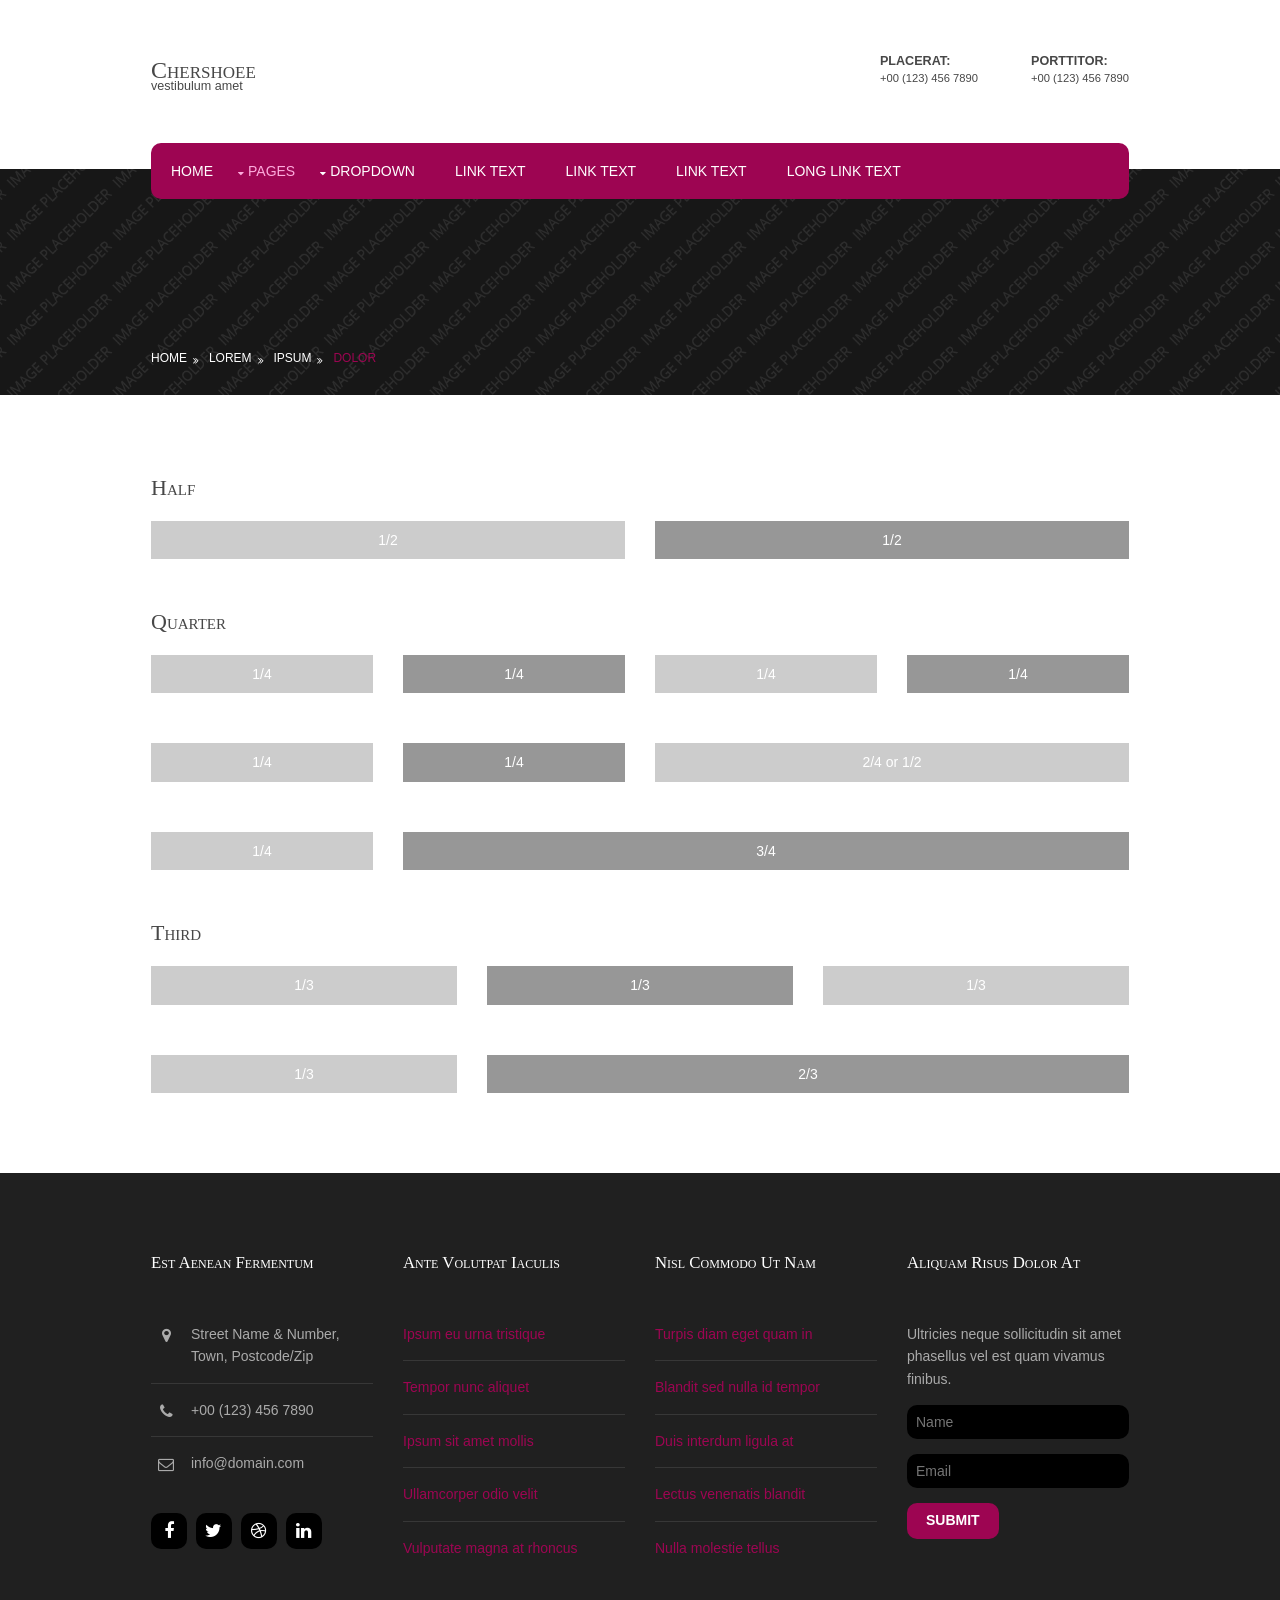
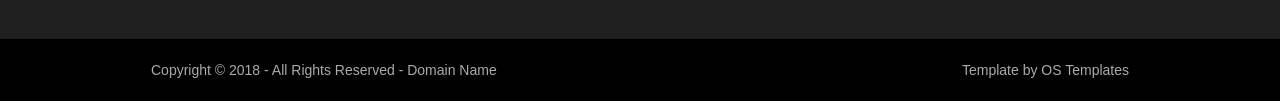
<file: pages/basic-grid.html>
<!DOCTYPE html>
<!--
Template Name: Chershoee
Author: <a href="https://www.os-templates.com/">OS Templates</a>
Author URI: https://www.os-templates.com/
Licence: Free to use under our free template licence terms
Licence URI: https://www.os-templates.com/template-terms
-->
<html lang="">
<!-- To declare your language - read more here: https://www.w3.org/International/questions/qa-html-language-declarations -->
<head>
<title>Chershoee | Pages | Basic Grid</title>
<meta charset="utf-8">
<meta name="viewport" content="width=device-width, initial-scale=1.0, maximum-scale=1.0, user-scalable=no">
<link href="../layout/styles/layout.css" rel="stylesheet" type="text/css" media="all">
<style type="text/css">
/* DEMO ONLY */
.container .demo{text-align:center;}
.container .demo div{padding:8px 0;}
.container .demo div:nth-child(odd){color:#FFFFFF; background:#CCCCCC;}
.container .demo div:nth-child(even){color:#FFFFFF; background:#979797;}
@media screen and (max-width:900px){.container .demo div{margin-bottom:0;}}
/* DEMO ONLY */
</style>
</head>
<body id="top">
<!-- ################################################################################################ -->
<!-- ################################################################################################ -->
<!-- ################################################################################################ -->
<div class="wrapper row1">
  <header id="header" class="hoc clear"> 
    <!-- ################################################################################################ -->
    <div id="logo" class="fl_left">
      <h1><a href="../index.html">Chershoee</a></h1>
      <p>Vestibulum amet</p>
    </div>
    <div id="quickinfo" class="fl_right">
      <ul class="nospace inline">
        <li><strong>Placerat:</strong><br>
          +00 (123) 456 7890</li>
        <li><strong>Porttitor:</strong><br>
          +00 (123) 456 7890</li>
      </ul>
    </div>
    <!-- ################################################################################################ -->
  </header>
  <nav id="mainav" class="hoc clear"> 
    <!-- ################################################################################################ -->
    <ul class="clear">
      <li><a href="../index.html">Home</a></li>
      <li class="active"><a class="drop" href="#">Pages</a>
        <ul>
          <li><a href="gallery.html">Gallery</a></li>
          <li><a href="full-width.html">Full Width</a></li>
          <li><a href="sidebar-left.html">Sidebar Left</a></li>
          <li><a href="sidebar-right.html">Sidebar Right</a></li>
          <li class="active"><a href="basic-grid.html">Basic Grid</a></li>
        </ul>
      </li>
      <li><a class="drop" href="#">Dropdown</a>
        <ul>
          <li><a href="#">Level 2</a></li>
          <li><a class="drop" href="#">Level 2 + Drop</a>
            <ul>
              <li><a href="#">Level 3</a></li>
              <li><a href="#">Level 3</a></li>
              <li><a href="#">Level 3</a></li>
            </ul>
          </li>
          <li><a href="#">Level 2</a></li>
        </ul>
      </li>
      <li><a href="#">Link Text</a></li>
      <li><a href="#">Link Text</a></li>
      <li><a href="#">Link Text</a></li>
      <li><a href="#">Long Link Text</a></li>
    </ul>
    <!-- ################################################################################################ -->
  </nav>
</div>
<!-- ################################################################################################ -->
<!-- ################################################################################################ -->
<!-- ################################################################################################ -->
<div class="wrapper bgded overlay" style="background-image:url('../images/demo/backgrounds/01.png');">
  <div id="breadcrumb" class="hoc clear"> 
    <!-- ################################################################################################ -->
    <ul>
      <li><a href="#">Home</a></li>
      <li><a href="#">Lorem</a></li>
      <li><a href="#">Ipsum</a></li>
      <li><a href="#">Dolor</a></li>
    </ul>
    <!-- ################################################################################################ -->
  </div>
</div>
<!-- ################################################################################################ -->
<!-- ################################################################################################ -->
<!-- ################################################################################################ -->
<div class="wrapper row3">
  <main class="hoc container clear"> 
    <!-- main body -->
    <!-- ################################################################################################ -->
    <div class="content"> 
      <!-- ################################################################################################ -->
      <h2>Half</h2>
      <!-- ################################################################################################ -->
      <div class="group btmspace-50 demo">
        <div class="one_half first">1/2</div>
        <div class="one_half">1/2</div>
      </div>
      <!-- ################################################################################################ -->
      <h2>Quarter</h2>
      <!-- ################################################################################################ -->
      <div class="group btmspace-50 demo">
        <div class="one_quarter first">1/4</div>
        <div class="one_quarter">1/4</div>
        <div class="one_quarter">1/4</div>
        <div class="one_quarter">1/4</div>
      </div>
      <div class="group btmspace-50 demo">
        <div class="one_quarter first">1/4</div>
        <div class="one_quarter">1/4</div>
        <div class="two_quarter">2/4 or 1/2</div>
      </div>
      <div class="group btmspace-50 demo">
        <div class="one_quarter first">1/4</div>
        <div class="three_quarter">3/4</div>
      </div>
      <!-- ################################################################################################ -->
      <h2>Third</h2>
      <!-- ################################################################################################ -->
      <div class="group btmspace-50 demo">
        <div class="one_third first">1/3</div>
        <div class="one_third">1/3</div>
        <div class="one_third">1/3</div>
      </div>
      <div class="group demo">
        <div class="one_third first">1/3</div>
        <div class="two_third">2/3</div>
      </div>
      <!-- ################################################################################################ -->
    </div>
    <!-- ################################################################################################ -->
    <!-- / main body -->
    <div class="clear"></div>
  </main>
</div>
<!-- ################################################################################################ -->
<!-- ################################################################################################ -->
<!-- ################################################################################################ -->
<div class="wrapper row4">
  <footer id="footer" class="hoc clear"> 
    <!-- ################################################################################################ -->
    <div class="one_quarter first">
      <h6 class="heading">Est aenean fermentum</h6>
      <ul class="nospace btmspace-30 linklist contact">
        <li><i class="fa fa-map-marker"></i>
          <address>
          Street Name &amp; Number, Town, Postcode/Zip
          </address>
        </li>
        <li><i class="fa fa-phone"></i> +00 (123) 456 7890</li>
        <li><i class="fa fa-envelope-o"></i> info@domain.com</li>
      </ul>
      <ul class="faico clear">
        <li><a class="faicon-facebook" href="#"><i class="fa fa-facebook"></i></a></li>
        <li><a class="faicon-twitter" href="#"><i class="fa fa-twitter"></i></a></li>
        <li><a class="faicon-dribble" href="#"><i class="fa fa-dribbble"></i></a></li>
        <li><a class="faicon-linkedin" href="#"><i class="fa fa-linkedin"></i></a></li>
      </ul>
    </div>
    <div class="one_quarter">
      <h6 class="heading">Ante volutpat iaculis</h6>
      <ul class="nospace linklist">
        <li><a href="#">Ipsum eu urna tristique</a></li>
        <li><a href="#">Tempor nunc aliquet</a></li>
        <li><a href="#">Ipsum sit amet mollis</a></li>
        <li><a href="#">Ullamcorper odio velit</a></li>
        <li><a href="#">Vulputate magna at rhoncus</a></li>
      </ul>
    </div>
    <div class="one_quarter">
      <h6 class="heading">Nisl commodo ut nam</h6>
      <ul class="nospace linklist">
        <li><a href="#">Turpis diam eget quam in</a></li>
        <li><a href="#">Blandit sed nulla id tempor</a></li>
        <li><a href="#">Duis interdum ligula at</a></li>
        <li><a href="#">Lectus venenatis blandit</a></li>
        <li><a href="#">Nulla molestie tellus</a></li>
      </ul>
    </div>
    <div class="one_quarter">
      <h6 class="heading">Aliquam risus dolor at</h6>
      <p class="nospace btmspace-15">Ultricies neque sollicitudin sit amet phasellus vel est quam vivamus finibus.</p>
      <form method="post" action="#">
        <fieldset>
          <legend>Newsletter:</legend>
          <input class="btmspace-15" type="text" value="" placeholder="Name">
          <input class="btmspace-15" type="text" value="" placeholder="Email">
          <button type="submit" value="submit">Submit</button>
        </fieldset>
      </form>
    </div>
    <!-- ################################################################################################ -->
  </footer>
</div>
<!-- ################################################################################################ -->
<!-- ################################################################################################ -->
<!-- ################################################################################################ -->
<div class="wrapper row5">
  <div id="copyright" class="hoc clear"> 
    <!-- ################################################################################################ -->
    <p class="fl_left">Copyright &copy; 2018 - All Rights Reserved - <a href="#">Domain Name</a></p>
    <p class="fl_right">Template by <a target="_blank" href="https://www.os-templates.com/" title="Free Website Templates">OS Templates</a></p>
    <!-- ################################################################################################ -->
  </div>
</div>
<!-- ################################################################################################ -->
<!-- ################################################################################################ -->
<!-- ################################################################################################ -->
<a id="backtotop" href="#top"><i class="fa fa-chevron-up"></i></a>
<!-- JAVASCRIPTS -->
<script src="../layout/scripts/jquery.min.js"></script>
<script src="../layout/scripts/jquery.backtotop.js"></script>
<script src="../layout/scripts/jquery.mobilemenu.js"></script>
</body>
</html>
</file>
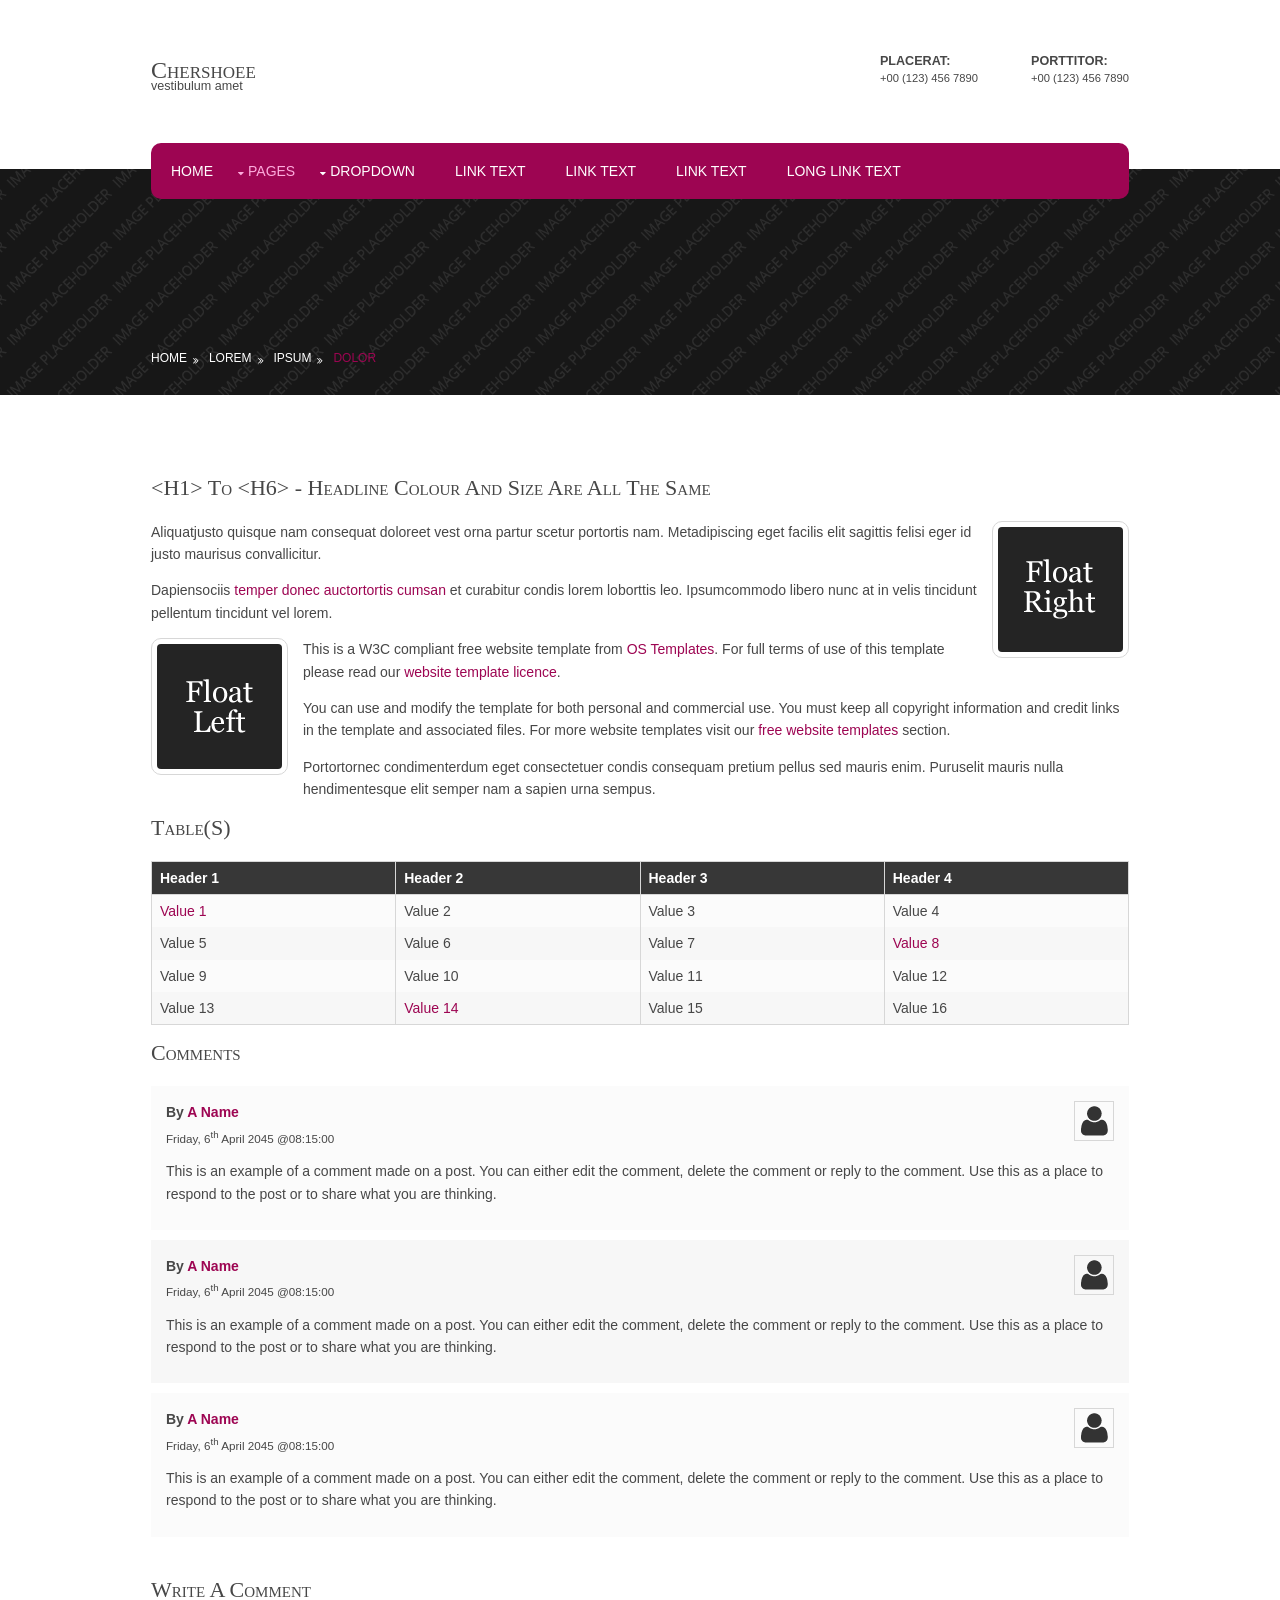
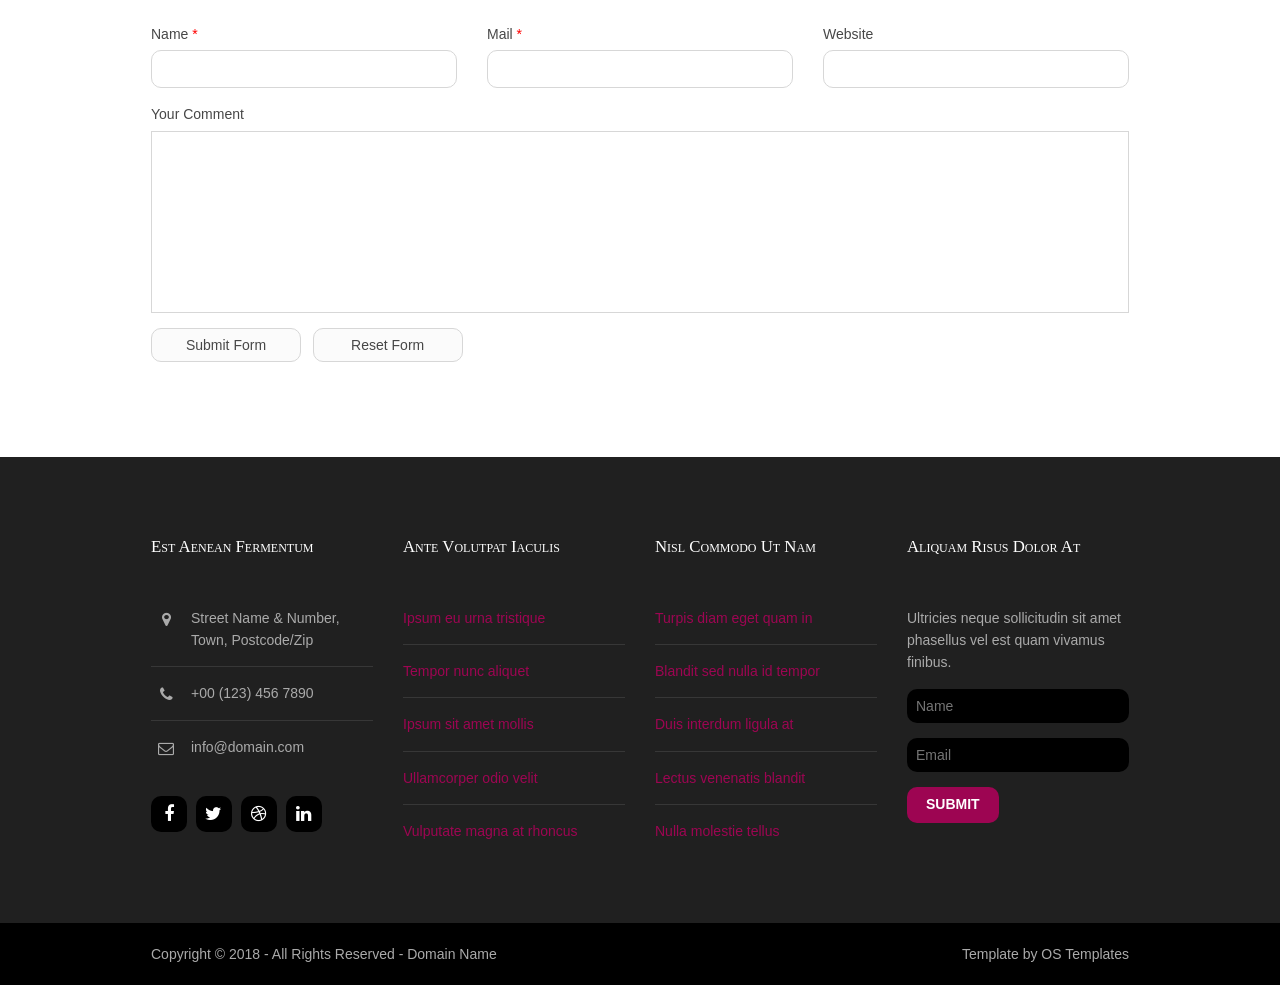
<file: pages/full-width.html>
<!DOCTYPE html>
<!--
Template Name: Chershoee
Author: <a href="https://www.os-templates.com/">OS Templates</a>
Author URI: https://www.os-templates.com/
Licence: Free to use under our free template licence terms
Licence URI: https://www.os-templates.com/template-terms
-->
<html lang="">
<!-- To declare your language - read more here: https://www.w3.org/International/questions/qa-html-language-declarations -->
<head>
<title>Chershoee | Pages | Full Width</title>
<meta charset="utf-8">
<meta name="viewport" content="width=device-width, initial-scale=1.0, maximum-scale=1.0, user-scalable=no">
<link href="../layout/styles/layout.css" rel="stylesheet" type="text/css" media="all">
</head>
<body id="top">
<!-- ################################################################################################ -->
<!-- ################################################################################################ -->
<!-- ################################################################################################ -->
<div class="wrapper row1">
  <header id="header" class="hoc clear"> 
    <!-- ################################################################################################ -->
    <div id="logo" class="fl_left">
      <h1><a href="../index.html">Chershoee</a></h1>
      <p>Vestibulum amet</p>
    </div>
    <div id="quickinfo" class="fl_right">
      <ul class="nospace inline">
        <li><strong>Placerat:</strong><br>
          +00 (123) 456 7890</li>
        <li><strong>Porttitor:</strong><br>
          +00 (123) 456 7890</li>
      </ul>
    </div>
    <!-- ################################################################################################ -->
  </header>
  <nav id="mainav" class="hoc clear"> 
    <!-- ################################################################################################ -->
    <ul class="clear">
      <li><a href="../index.html">Home</a></li>
      <li class="active"><a class="drop" href="#">Pages</a>
        <ul>
          <li><a href="gallery.html">Gallery</a></li>
          <li class="active"><a href="full-width.html">Full Width</a></li>
          <li><a href="sidebar-left.html">Sidebar Left</a></li>
          <li><a href="sidebar-right.html">Sidebar Right</a></li>
          <li><a href="basic-grid.html">Basic Grid</a></li>
        </ul>
      </li>
      <li><a class="drop" href="#">Dropdown</a>
        <ul>
          <li><a href="#">Level 2</a></li>
          <li><a class="drop" href="#">Level 2 + Drop</a>
            <ul>
              <li><a href="#">Level 3</a></li>
              <li><a href="#">Level 3</a></li>
              <li><a href="#">Level 3</a></li>
            </ul>
          </li>
          <li><a href="#">Level 2</a></li>
        </ul>
      </li>
      <li><a href="#">Link Text</a></li>
      <li><a href="#">Link Text</a></li>
      <li><a href="#">Link Text</a></li>
      <li><a href="#">Long Link Text</a></li>
    </ul>
    <!-- ################################################################################################ -->
  </nav>
</div>
<!-- ################################################################################################ -->
<!-- ################################################################################################ -->
<!-- ################################################################################################ -->
<div class="wrapper bgded overlay" style="background-image:url('../images/demo/backgrounds/01.png');">
  <div id="breadcrumb" class="hoc clear"> 
    <!-- ################################################################################################ -->
    <ul>
      <li><a href="#">Home</a></li>
      <li><a href="#">Lorem</a></li>
      <li><a href="#">Ipsum</a></li>
      <li><a href="#">Dolor</a></li>
    </ul>
    <!-- ################################################################################################ -->
  </div>
</div>
<!-- ################################################################################################ -->
<!-- ################################################################################################ -->
<!-- ################################################################################################ -->
<div class="wrapper row3">
  <main class="hoc container clear"> 
    <!-- main body -->
    <!-- ################################################################################################ -->
    <div class="content"> 
      <!-- ################################################################################################ -->
      <h1>&lt;h1&gt; to &lt;h6&gt; - Headline Colour and Size Are All The Same</h1>
      <img class="imgr borderedbox inspace-5" src="../images/demo/imgr.gif" alt="">
      <p>Aliquatjusto quisque nam consequat doloreet vest orna partur scetur portortis nam. Metadipiscing eget facilis elit sagittis felisi eger id justo maurisus convallicitur.</p>
      <p>Dapiensociis <a href="#">temper donec auctortortis cumsan</a> et curabitur condis lorem loborttis leo. Ipsumcommodo libero nunc at in velis tincidunt pellentum tincidunt vel lorem.</p>
      <img class="imgl borderedbox inspace-5" src="../images/demo/imgl.gif" alt="">
      <p>This is a W3C compliant free website template from <a href="https://www.os-templates.com/" title="Free Website Templates">OS Templates</a>. For full terms of use of this template please read our <a href="https://www.os-templates.com/template-terms">website template licence</a>.</p>
      <p>You can use and modify the template for both personal and commercial use. You must keep all copyright information and credit links in the template and associated files. For more website templates visit our <a href="https://www.os-templates.com/">free website templates</a> section.</p>
      <p>Portortornec condimenterdum eget consectetuer condis consequam pretium pellus sed mauris enim. Puruselit mauris nulla hendimentesque elit semper nam a sapien urna sempus.</p>
      <h1>Table(s)</h1>
      <div class="scrollable">
        <table>
          <thead>
            <tr>
              <th>Header 1</th>
              <th>Header 2</th>
              <th>Header 3</th>
              <th>Header 4</th>
            </tr>
          </thead>
          <tbody>
            <tr>
              <td><a href="#">Value 1</a></td>
              <td>Value 2</td>
              <td>Value 3</td>
              <td>Value 4</td>
            </tr>
            <tr>
              <td>Value 5</td>
              <td>Value 6</td>
              <td>Value 7</td>
              <td><a href="#">Value 8</a></td>
            </tr>
            <tr>
              <td>Value 9</td>
              <td>Value 10</td>
              <td>Value 11</td>
              <td>Value 12</td>
            </tr>
            <tr>
              <td>Value 13</td>
              <td><a href="#">Value 14</a></td>
              <td>Value 15</td>
              <td>Value 16</td>
            </tr>
          </tbody>
        </table>
      </div>
      <div id="comments">
        <h2>Comments</h2>
        <ul>
          <li>
            <article>
              <header>
                <figure class="avatar"><img src="../images/demo/avatar.png" alt=""></figure>
                <address>
                By <a href="#">A Name</a>
                </address>
                <time datetime="2045-04-06T08:15+00:00">Friday, 6<sup>th</sup> April 2045 @08:15:00</time>
              </header>
              <div class="comcont">
                <p>This is an example of a comment made on a post. You can either edit the comment, delete the comment or reply to the comment. Use this as a place to respond to the post or to share what you are thinking.</p>
              </div>
            </article>
          </li>
          <li>
            <article>
              <header>
                <figure class="avatar"><img src="../images/demo/avatar.png" alt=""></figure>
                <address>
                By <a href="#">A Name</a>
                </address>
                <time datetime="2045-04-06T08:15+00:00">Friday, 6<sup>th</sup> April 2045 @08:15:00</time>
              </header>
              <div class="comcont">
                <p>This is an example of a comment made on a post. You can either edit the comment, delete the comment or reply to the comment. Use this as a place to respond to the post or to share what you are thinking.</p>
              </div>
            </article>
          </li>
          <li>
            <article>
              <header>
                <figure class="avatar"><img src="../images/demo/avatar.png" alt=""></figure>
                <address>
                By <a href="#">A Name</a>
                </address>
                <time datetime="2045-04-06T08:15+00:00">Friday, 6<sup>th</sup> April 2045 @08:15:00</time>
              </header>
              <div class="comcont">
                <p>This is an example of a comment made on a post. You can either edit the comment, delete the comment or reply to the comment. Use this as a place to respond to the post or to share what you are thinking.</p>
              </div>
            </article>
          </li>
        </ul>
        <h2>Write A Comment</h2>
        <form action="#" method="post">
          <div class="one_third first">
            <label for="name">Name <span>*</span></label>
            <input type="text" name="name" id="name" value="" size="22" required>
          </div>
          <div class="one_third">
            <label for="email">Mail <span>*</span></label>
            <input type="email" name="email" id="email" value="" size="22" required>
          </div>
          <div class="one_third">
            <label for="url">Website</label>
            <input type="url" name="url" id="url" value="" size="22">
          </div>
          <div class="block clear">
            <label for="comment">Your Comment</label>
            <textarea name="comment" id="comment" cols="25" rows="10"></textarea>
          </div>
          <div>
            <input type="submit" name="submit" value="Submit Form">
            &nbsp;
            <input type="reset" name="reset" value="Reset Form">
          </div>
        </form>
      </div>
      <!-- ################################################################################################ -->
    </div>
    <!-- ################################################################################################ -->
    <!-- / main body -->
    <div class="clear"></div>
  </main>
</div>
<!-- ################################################################################################ -->
<!-- ################################################################################################ -->
<!-- ################################################################################################ -->
<div class="wrapper row4">
  <footer id="footer" class="hoc clear"> 
    <!-- ################################################################################################ -->
    <div class="one_quarter first">
      <h6 class="heading">Est aenean fermentum</h6>
      <ul class="nospace btmspace-30 linklist contact">
        <li><i class="fa fa-map-marker"></i>
          <address>
          Street Name &amp; Number, Town, Postcode/Zip
          </address>
        </li>
        <li><i class="fa fa-phone"></i> +00 (123) 456 7890</li>
        <li><i class="fa fa-envelope-o"></i> info@domain.com</li>
      </ul>
      <ul class="faico clear">
        <li><a class="faicon-facebook" href="#"><i class="fa fa-facebook"></i></a></li>
        <li><a class="faicon-twitter" href="#"><i class="fa fa-twitter"></i></a></li>
        <li><a class="faicon-dribble" href="#"><i class="fa fa-dribbble"></i></a></li>
        <li><a class="faicon-linkedin" href="#"><i class="fa fa-linkedin"></i></a></li>
      </ul>
    </div>
    <div class="one_quarter">
      <h6 class="heading">Ante volutpat iaculis</h6>
      <ul class="nospace linklist">
        <li><a href="#">Ipsum eu urna tristique</a></li>
        <li><a href="#">Tempor nunc aliquet</a></li>
        <li><a href="#">Ipsum sit amet mollis</a></li>
        <li><a href="#">Ullamcorper odio velit</a></li>
        <li><a href="#">Vulputate magna at rhoncus</a></li>
      </ul>
    </div>
    <div class="one_quarter">
      <h6 class="heading">Nisl commodo ut nam</h6>
      <ul class="nospace linklist">
        <li><a href="#">Turpis diam eget quam in</a></li>
        <li><a href="#">Blandit sed nulla id tempor</a></li>
        <li><a href="#">Duis interdum ligula at</a></li>
        <li><a href="#">Lectus venenatis blandit</a></li>
        <li><a href="#">Nulla molestie tellus</a></li>
      </ul>
    </div>
    <div class="one_quarter">
      <h6 class="heading">Aliquam risus dolor at</h6>
      <p class="nospace btmspace-15">Ultricies neque sollicitudin sit amet phasellus vel est quam vivamus finibus.</p>
      <form method="post" action="#">
        <fieldset>
          <legend>Newsletter:</legend>
          <input class="btmspace-15" type="text" value="" placeholder="Name">
          <input class="btmspace-15" type="text" value="" placeholder="Email">
          <button type="submit" value="submit">Submit</button>
        </fieldset>
      </form>
    </div>
    <!-- ################################################################################################ -->
  </footer>
</div>
<!-- ################################################################################################ -->
<!-- ################################################################################################ -->
<!-- ################################################################################################ -->
<div class="wrapper row5">
  <div id="copyright" class="hoc clear"> 
    <!-- ################################################################################################ -->
    <p class="fl_left">Copyright &copy; 2018 - All Rights Reserved - <a href="#">Domain Name</a></p>
    <p class="fl_right">Template by <a target="_blank" href="https://www.os-templates.com/" title="Free Website Templates">OS Templates</a></p>
    <!-- ################################################################################################ -->
  </div>
</div>
<!-- ################################################################################################ -->
<!-- ################################################################################################ -->
<!-- ################################################################################################ -->
<a id="backtotop" href="#top"><i class="fa fa-chevron-up"></i></a>
<!-- JAVASCRIPTS -->
<script src="../layout/scripts/jquery.min.js"></script>
<script src="../layout/scripts/jquery.backtotop.js"></script>
<script src="../layout/scripts/jquery.mobilemenu.js"></script>
</body>
</html>
</file>
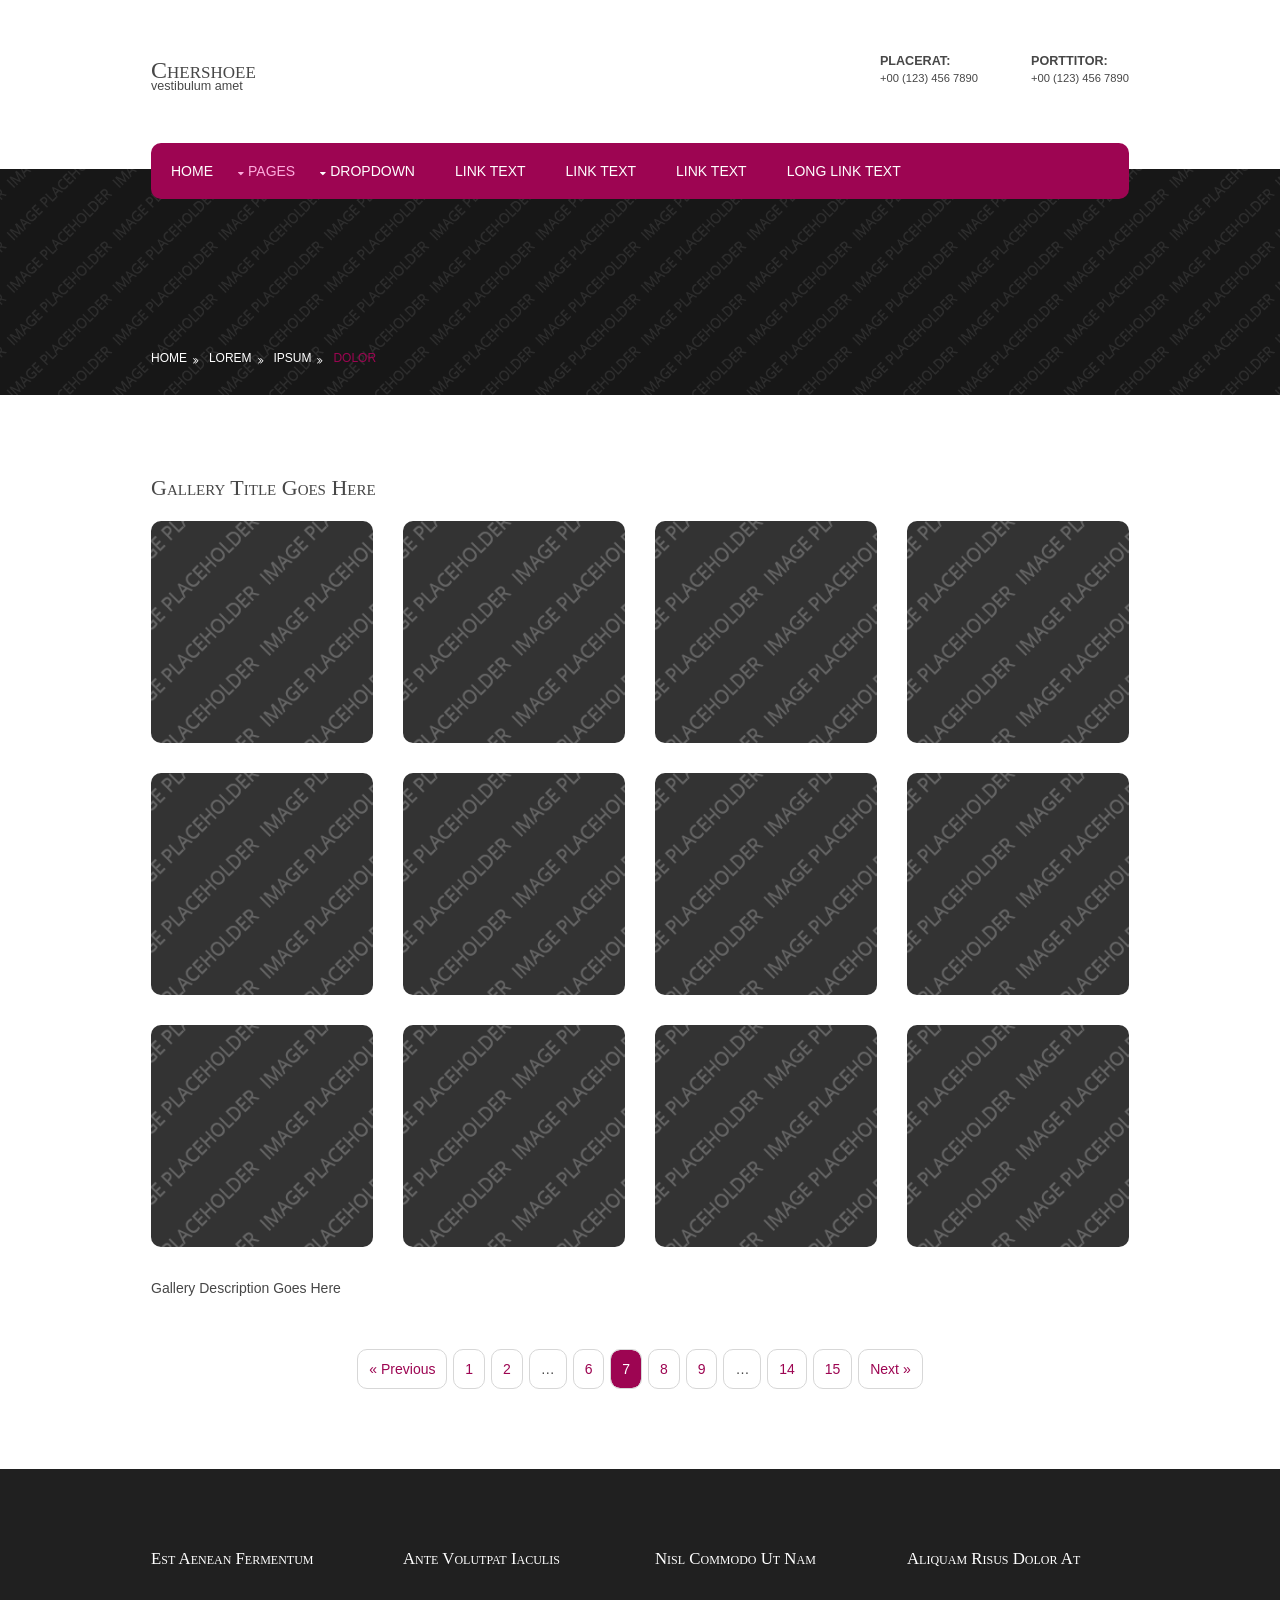
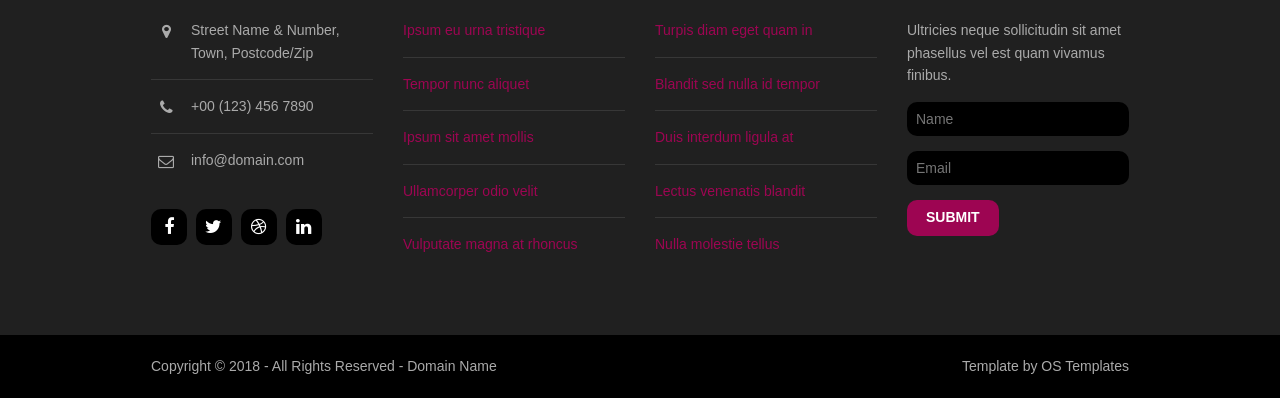
<file: pages/gallery.html>
<!DOCTYPE html>
<!--
Template Name: Chershoee
Author: <a href="https://www.os-templates.com/">OS Templates</a>
Author URI: https://www.os-templates.com/
Licence: Free to use under our free template licence terms
Licence URI: https://www.os-templates.com/template-terms
-->
<html lang="">
<!-- To declare your language - read more here: https://www.w3.org/International/questions/qa-html-language-declarations -->
<head>
<title>Chershoee | Pages | Gallery</title>
<meta charset="utf-8">
<meta name="viewport" content="width=device-width, initial-scale=1.0, maximum-scale=1.0, user-scalable=no">
<link href="../layout/styles/layout.css" rel="stylesheet" type="text/css" media="all">
</head>
<body id="top">
<!-- ################################################################################################ -->
<!-- ################################################################################################ -->
<!-- ################################################################################################ -->
<div class="wrapper row1">
  <header id="header" class="hoc clear"> 
    <!-- ################################################################################################ -->
    <div id="logo" class="fl_left">
      <h1><a href="../index.html">Chershoee</a></h1>
      <p>Vestibulum amet</p>
    </div>
    <div id="quickinfo" class="fl_right">
      <ul class="nospace inline">
        <li><strong>Placerat:</strong><br>
          +00 (123) 456 7890</li>
        <li><strong>Porttitor:</strong><br>
          +00 (123) 456 7890</li>
      </ul>
    </div>
    <!-- ################################################################################################ -->
  </header>
  <nav id="mainav" class="hoc clear"> 
    <!-- ################################################################################################ -->
    <ul class="clear">
      <li><a href="../index.html">Home</a></li>
      <li class="active"><a class="drop" href="#">Pages</a>
        <ul>
          <li class="active"><a href="gallery.html">Gallery</a></li>
          <li><a href="full-width.html">Full Width</a></li>
          <li><a href="sidebar-left.html">Sidebar Left</a></li>
          <li><a href="sidebar-right.html">Sidebar Right</a></li>
          <li><a href="basic-grid.html">Basic Grid</a></li>
        </ul>
      </li>
      <li><a class="drop" href="#">Dropdown</a>
        <ul>
          <li><a href="#">Level 2</a></li>
          <li><a class="drop" href="#">Level 2 + Drop</a>
            <ul>
              <li><a href="#">Level 3</a></li>
              <li><a href="#">Level 3</a></li>
              <li><a href="#">Level 3</a></li>
            </ul>
          </li>
          <li><a href="#">Level 2</a></li>
        </ul>
      </li>
      <li><a href="#">Link Text</a></li>
      <li><a href="#">Link Text</a></li>
      <li><a href="#">Link Text</a></li>
      <li><a href="#">Long Link Text</a></li>
    </ul>
    <!-- ################################################################################################ -->
  </nav>
</div>
<!-- ################################################################################################ -->
<!-- ################################################################################################ -->
<!-- ################################################################################################ -->
<div class="wrapper bgded overlay" style="background-image:url('../images/demo/backgrounds/01.png');">
  <div id="breadcrumb" class="hoc clear"> 
    <!-- ################################################################################################ -->
    <ul>
      <li><a href="#">Home</a></li>
      <li><a href="#">Lorem</a></li>
      <li><a href="#">Ipsum</a></li>
      <li><a href="#">Dolor</a></li>
    </ul>
    <!-- ################################################################################################ -->
  </div>
</div>
<!-- ################################################################################################ -->
<!-- ################################################################################################ -->
<!-- ################################################################################################ -->
<div class="wrapper row3">
  <main class="hoc container clear"> 
    <!-- main body -->
    <!-- ################################################################################################ -->
    <div class="content"> 
      <!-- ################################################################################################ -->
      <div id="gallery">
        <figure>
          <header class="heading">Gallery Title Goes Here</header>
          <ul class="nospace clear">
            <li class="one_quarter first"><a href="#"><img src="../images/demo/gallery/01.png" alt=""></a></li>
            <li class="one_quarter"><a href="#"><img src="../images/demo/gallery/01.png" alt=""></a></li>
            <li class="one_quarter"><a href="#"><img src="../images/demo/gallery/01.png" alt=""></a></li>
            <li class="one_quarter"><a href="#"><img src="../images/demo/gallery/01.png" alt=""></a></li>
            <li class="one_quarter first"><a href="#"><img src="../images/demo/gallery/01.png" alt=""></a></li>
            <li class="one_quarter"><a href="#"><img src="../images/demo/gallery/01.png" alt=""></a></li>
            <li class="one_quarter"><a href="#"><img src="../images/demo/gallery/01.png" alt=""></a></li>
            <li class="one_quarter"><a href="#"><img src="../images/demo/gallery/01.png" alt=""></a></li>
            <li class="one_quarter first"><a href="#"><img src="../images/demo/gallery/01.png" alt=""></a></li>
            <li class="one_quarter"><a href="#"><img src="../images/demo/gallery/01.png" alt=""></a></li>
            <li class="one_quarter"><a href="#"><img src="../images/demo/gallery/01.png" alt=""></a></li>
            <li class="one_quarter"><a href="#"><img src="../images/demo/gallery/01.png" alt=""></a></li>
          </ul>
          <figcaption>Gallery Description Goes Here</figcaption>
        </figure>
      </div>
      <!-- ################################################################################################ -->
      <!-- ################################################################################################ -->
      <nav class="pagination">
        <ul>
          <li><a href="#">&laquo; Previous</a></li>
          <li><a href="#">1</a></li>
          <li><a href="#">2</a></li>
          <li><strong>&hellip;</strong></li>
          <li><a href="#">6</a></li>
          <li class="current"><strong>7</strong></li>
          <li><a href="#">8</a></li>
          <li><a href="#">9</a></li>
          <li><strong>&hellip;</strong></li>
          <li><a href="#">14</a></li>
          <li><a href="#">15</a></li>
          <li><a href="#">Next &raquo;</a></li>
        </ul>
      </nav>
      <!-- ################################################################################################ -->
    </div>
    <!-- ################################################################################################ -->
    <!-- / main body -->
    <div class="clear"></div>
  </main>
</div>
<!-- ################################################################################################ -->
<!-- ################################################################################################ -->
<!-- ################################################################################################ -->
<div class="wrapper row4">
  <footer id="footer" class="hoc clear"> 
    <!-- ################################################################################################ -->
    <div class="one_quarter first">
      <h6 class="heading">Est aenean fermentum</h6>
      <ul class="nospace btmspace-30 linklist contact">
        <li><i class="fa fa-map-marker"></i>
          <address>
          Street Name &amp; Number, Town, Postcode/Zip
          </address>
        </li>
        <li><i class="fa fa-phone"></i> +00 (123) 456 7890</li>
        <li><i class="fa fa-envelope-o"></i> info@domain.com</li>
      </ul>
      <ul class="faico clear">
        <li><a class="faicon-facebook" href="#"><i class="fa fa-facebook"></i></a></li>
        <li><a class="faicon-twitter" href="#"><i class="fa fa-twitter"></i></a></li>
        <li><a class="faicon-dribble" href="#"><i class="fa fa-dribbble"></i></a></li>
        <li><a class="faicon-linkedin" href="#"><i class="fa fa-linkedin"></i></a></li>
      </ul>
    </div>
    <div class="one_quarter">
      <h6 class="heading">Ante volutpat iaculis</h6>
      <ul class="nospace linklist">
        <li><a href="#">Ipsum eu urna tristique</a></li>
        <li><a href="#">Tempor nunc aliquet</a></li>
        <li><a href="#">Ipsum sit amet mollis</a></li>
        <li><a href="#">Ullamcorper odio velit</a></li>
        <li><a href="#">Vulputate magna at rhoncus</a></li>
      </ul>
    </div>
    <div class="one_quarter">
      <h6 class="heading">Nisl commodo ut nam</h6>
      <ul class="nospace linklist">
        <li><a href="#">Turpis diam eget quam in</a></li>
        <li><a href="#">Blandit sed nulla id tempor</a></li>
        <li><a href="#">Duis interdum ligula at</a></li>
        <li><a href="#">Lectus venenatis blandit</a></li>
        <li><a href="#">Nulla molestie tellus</a></li>
      </ul>
    </div>
    <div class="one_quarter">
      <h6 class="heading">Aliquam risus dolor at</h6>
      <p class="nospace btmspace-15">Ultricies neque sollicitudin sit amet phasellus vel est quam vivamus finibus.</p>
      <form method="post" action="#">
        <fieldset>
          <legend>Newsletter:</legend>
          <input class="btmspace-15" type="text" value="" placeholder="Name">
          <input class="btmspace-15" type="text" value="" placeholder="Email">
          <button type="submit" value="submit">Submit</button>
        </fieldset>
      </form>
    </div>
    <!-- ################################################################################################ -->
  </footer>
</div>
<!-- ################################################################################################ -->
<!-- ################################################################################################ -->
<!-- ################################################################################################ -->
<div class="wrapper row5">
  <div id="copyright" class="hoc clear"> 
    <!-- ################################################################################################ -->
    <p class="fl_left">Copyright &copy; 2018 - All Rights Reserved - <a href="#">Domain Name</a></p>
    <p class="fl_right">Template by <a target="_blank" href="https://www.os-templates.com/" title="Free Website Templates">OS Templates</a></p>
    <!-- ################################################################################################ -->
  </div>
</div>
<!-- ################################################################################################ -->
<!-- ################################################################################################ -->
<!-- ################################################################################################ -->
<a id="backtotop" href="#top"><i class="fa fa-chevron-up"></i></a>
<!-- JAVASCRIPTS -->
<script src="../layout/scripts/jquery.min.js"></script>
<script src="../layout/scripts/jquery.backtotop.js"></script>
<script src="../layout/scripts/jquery.mobilemenu.js"></script>
</body>
</html>
</file>
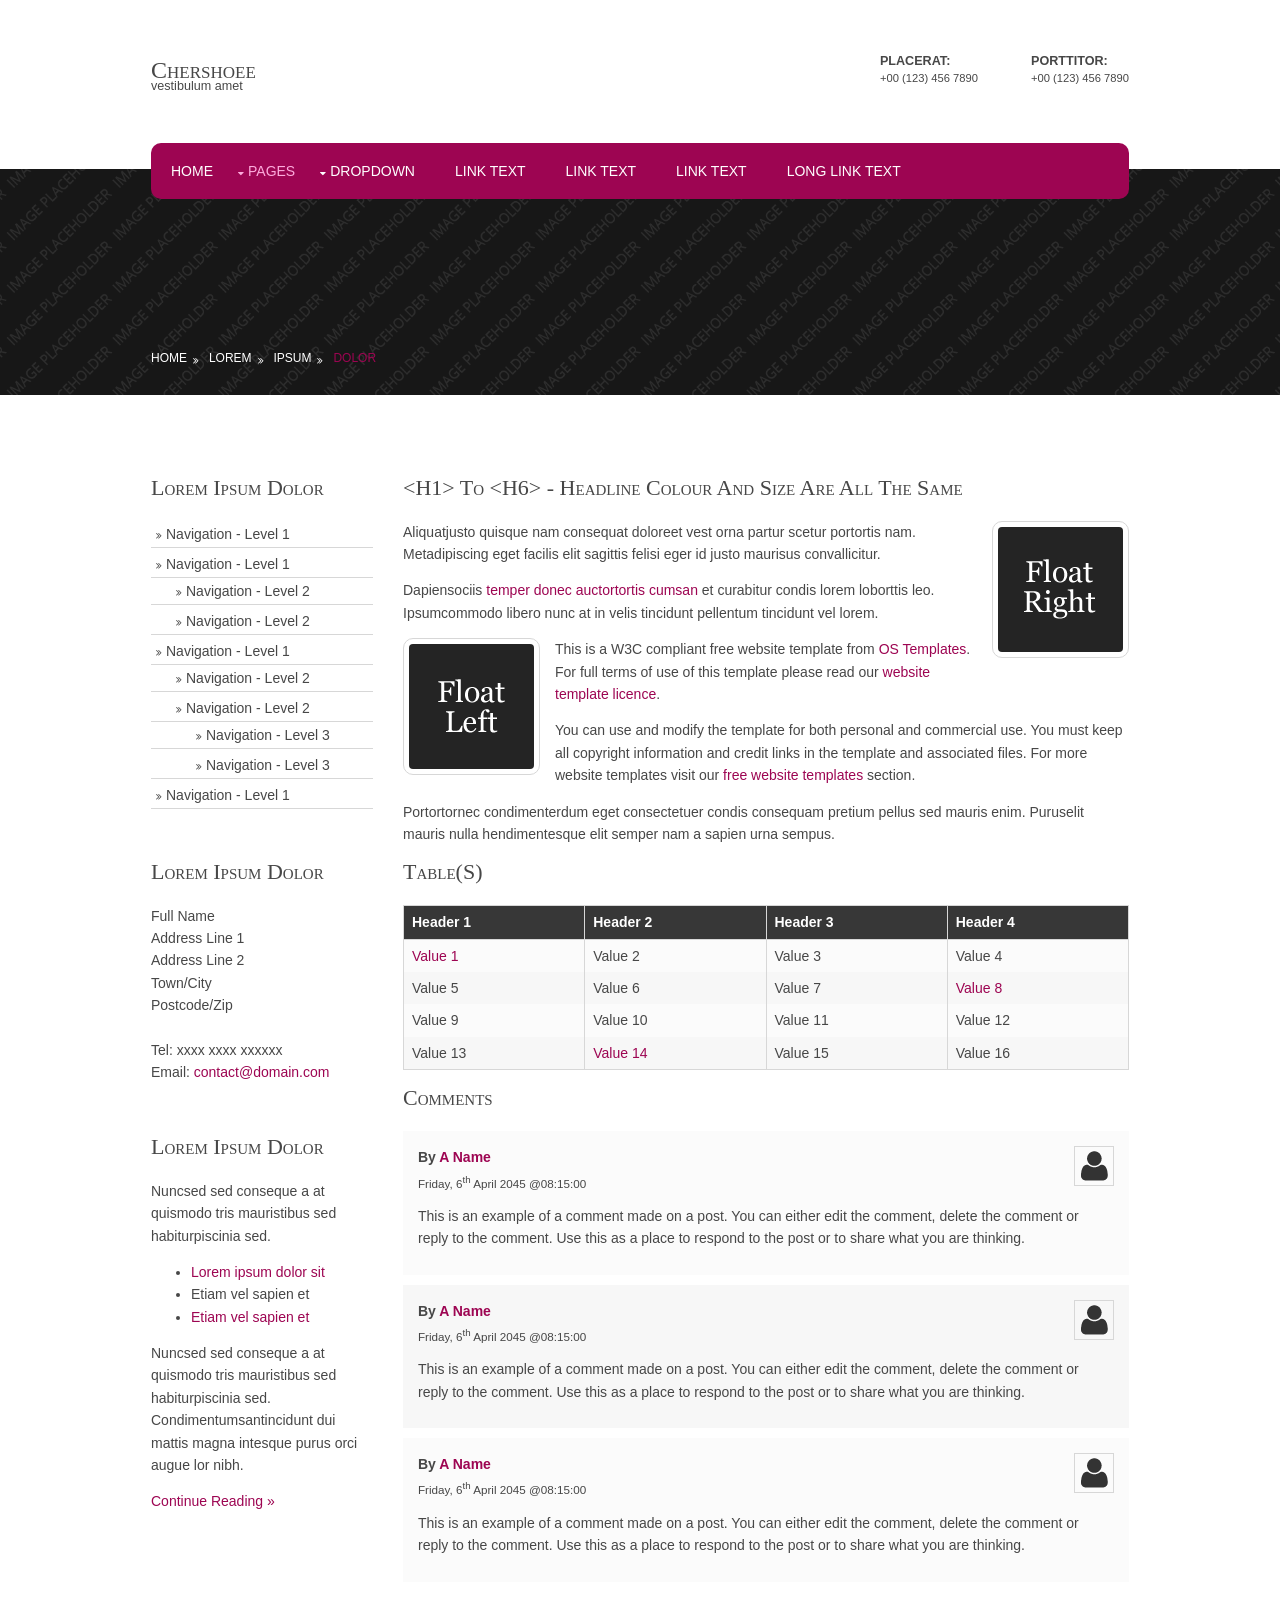
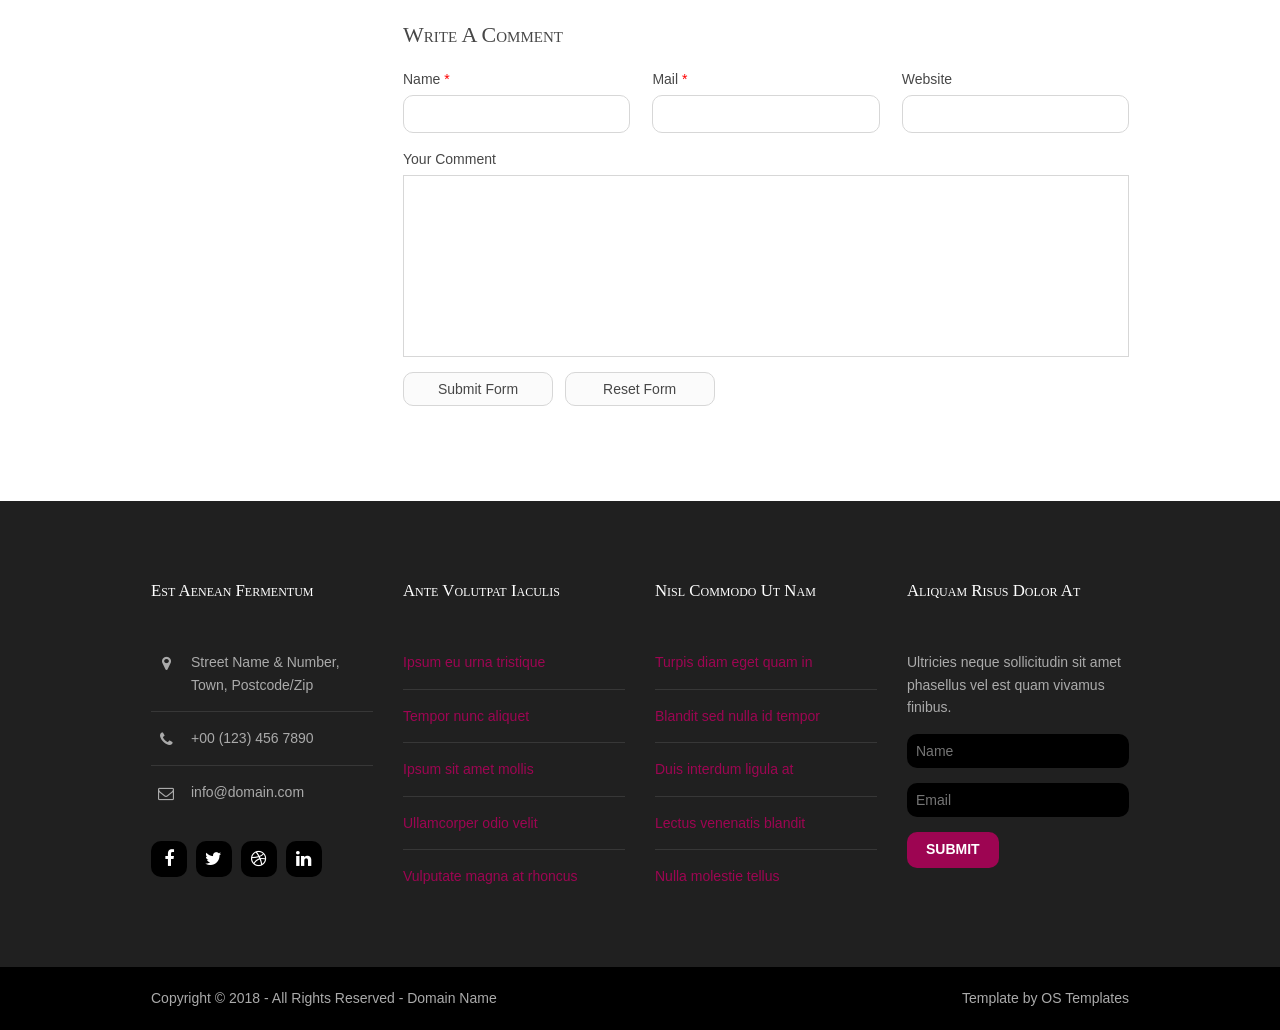
<file: pages/sidebar-left.html>
<!DOCTYPE html>
<!--
Template Name: Chershoee
Author: <a href="https://www.os-templates.com/">OS Templates</a>
Author URI: https://www.os-templates.com/
Licence: Free to use under our free template licence terms
Licence URI: https://www.os-templates.com/template-terms
-->
<html lang="">
<!-- To declare your language - read more here: https://www.w3.org/International/questions/qa-html-language-declarations -->
<head>
<title>Chershoee | Pages | Sidebar Left</title>
<meta charset="utf-8">
<meta name="viewport" content="width=device-width, initial-scale=1.0, maximum-scale=1.0, user-scalable=no">
<link href="../layout/styles/layout.css" rel="stylesheet" type="text/css" media="all">
</head>
<body id="top">
<!-- ################################################################################################ -->
<!-- ################################################################################################ -->
<!-- ################################################################################################ -->
<div class="wrapper row1">
  <header id="header" class="hoc clear"> 
    <!-- ################################################################################################ -->
    <div id="logo" class="fl_left">
      <h1><a href="../index.html">Chershoee</a></h1>
      <p>Vestibulum amet</p>
    </div>
    <div id="quickinfo" class="fl_right">
      <ul class="nospace inline">
        <li><strong>Placerat:</strong><br>
          +00 (123) 456 7890</li>
        <li><strong>Porttitor:</strong><br>
          +00 (123) 456 7890</li>
      </ul>
    </div>
    <!-- ################################################################################################ -->
  </header>
  <nav id="mainav" class="hoc clear"> 
    <!-- ################################################################################################ -->
    <ul class="clear">
      <li><a href="../index.html">Home</a></li>
      <li class="active"><a class="drop" href="#">Pages</a>
        <ul>
          <li><a href="gallery.html">Gallery</a></li>
          <li><a href="full-width.html">Full Width</a></li>
          <li class="active"><a href="sidebar-left.html">Sidebar Left</a></li>
          <li><a href="sidebar-right.html">Sidebar Right</a></li>
          <li><a href="basic-grid.html">Basic Grid</a></li>
        </ul>
      </li>
      <li><a class="drop" href="#">Dropdown</a>
        <ul>
          <li><a href="#">Level 2</a></li>
          <li><a class="drop" href="#">Level 2 + Drop</a>
            <ul>
              <li><a href="#">Level 3</a></li>
              <li><a href="#">Level 3</a></li>
              <li><a href="#">Level 3</a></li>
            </ul>
          </li>
          <li><a href="#">Level 2</a></li>
        </ul>
      </li>
      <li><a href="#">Link Text</a></li>
      <li><a href="#">Link Text</a></li>
      <li><a href="#">Link Text</a></li>
      <li><a href="#">Long Link Text</a></li>
    </ul>
    <!-- ################################################################################################ -->
  </nav>
</div>
<!-- ################################################################################################ -->
<!-- ################################################################################################ -->
<!-- ################################################################################################ -->
<div class="wrapper bgded overlay" style="background-image:url('../images/demo/backgrounds/01.png');">
  <div id="breadcrumb" class="hoc clear"> 
    <!-- ################################################################################################ -->
    <ul>
      <li><a href="#">Home</a></li>
      <li><a href="#">Lorem</a></li>
      <li><a href="#">Ipsum</a></li>
      <li><a href="#">Dolor</a></li>
    </ul>
    <!-- ################################################################################################ -->
  </div>
</div>
<!-- ################################################################################################ -->
<!-- ################################################################################################ -->
<!-- ################################################################################################ -->
<div class="wrapper row3">
  <main class="hoc container clear"> 
    <!-- main body -->
    <!-- ################################################################################################ -->
    <div class="sidebar one_quarter first"> 
      <!-- ################################################################################################ -->
      <h6>Lorem ipsum dolor</h6>
      <nav class="sdb_holder">
        <ul>
          <li><a href="#">Navigation - Level 1</a></li>
          <li><a href="#">Navigation - Level 1</a>
            <ul>
              <li><a href="#">Navigation - Level 2</a></li>
              <li><a href="#">Navigation - Level 2</a></li>
            </ul>
          </li>
          <li><a href="#">Navigation - Level 1</a>
            <ul>
              <li><a href="#">Navigation - Level 2</a></li>
              <li><a href="#">Navigation - Level 2</a>
                <ul>
                  <li><a href="#">Navigation - Level 3</a></li>
                  <li><a href="#">Navigation - Level 3</a></li>
                </ul>
              </li>
            </ul>
          </li>
          <li><a href="#">Navigation - Level 1</a></li>
        </ul>
      </nav>
      <div class="sdb_holder">
        <h6>Lorem ipsum dolor</h6>
        <address>
        Full Name<br>
        Address Line 1<br>
        Address Line 2<br>
        Town/City<br>
        Postcode/Zip<br>
        <br>
        Tel: xxxx xxxx xxxxxx<br>
        Email: <a href="#">contact@domain.com</a>
        </address>
      </div>
      <div class="sdb_holder">
        <article>
          <h6>Lorem ipsum dolor</h6>
          <p>Nuncsed sed conseque a at quismodo tris mauristibus sed habiturpiscinia sed.</p>
          <ul>
            <li><a href="#">Lorem ipsum dolor sit</a></li>
            <li>Etiam vel sapien et</li>
            <li><a href="#">Etiam vel sapien et</a></li>
          </ul>
          <p>Nuncsed sed conseque a at quismodo tris mauristibus sed habiturpiscinia sed. Condimentumsantincidunt dui mattis magna intesque purus orci augue lor nibh.</p>
          <p class="more"><a href="#">Continue Reading &raquo;</a></p>
        </article>
      </div>
      <!-- ################################################################################################ -->
    </div>
    <!-- ################################################################################################ -->
    <!-- ################################################################################################ -->
    <div class="content three_quarter"> 
      <!-- ################################################################################################ -->
      <h1>&lt;h1&gt; to &lt;h6&gt; - Headline Colour and Size Are All The Same</h1>
      <img class="imgr borderedbox inspace-5" src="../images/demo/imgr.gif" alt="">
      <p>Aliquatjusto quisque nam consequat doloreet vest orna partur scetur portortis nam. Metadipiscing eget facilis elit sagittis felisi eger id justo maurisus convallicitur.</p>
      <p>Dapiensociis <a href="#">temper donec auctortortis cumsan</a> et curabitur condis lorem loborttis leo. Ipsumcommodo libero nunc at in velis tincidunt pellentum tincidunt vel lorem.</p>
      <img class="imgl borderedbox inspace-5" src="../images/demo/imgl.gif" alt="">
      <p>This is a W3C compliant free website template from <a href="https://www.os-templates.com/" title="Free Website Templates">OS Templates</a>. For full terms of use of this template please read our <a href="https://www.os-templates.com/template-terms">website template licence</a>.</p>
      <p>You can use and modify the template for both personal and commercial use. You must keep all copyright information and credit links in the template and associated files. For more website templates visit our <a href="https://www.os-templates.com/">free website templates</a> section.</p>
      <p>Portortornec condimenterdum eget consectetuer condis consequam pretium pellus sed mauris enim. Puruselit mauris nulla hendimentesque elit semper nam a sapien urna sempus.</p>
      <h1>Table(s)</h1>
      <div class="scrollable">
        <table>
          <thead>
            <tr>
              <th>Header 1</th>
              <th>Header 2</th>
              <th>Header 3</th>
              <th>Header 4</th>
            </tr>
          </thead>
          <tbody>
            <tr>
              <td><a href="#">Value 1</a></td>
              <td>Value 2</td>
              <td>Value 3</td>
              <td>Value 4</td>
            </tr>
            <tr>
              <td>Value 5</td>
              <td>Value 6</td>
              <td>Value 7</td>
              <td><a href="#">Value 8</a></td>
            </tr>
            <tr>
              <td>Value 9</td>
              <td>Value 10</td>
              <td>Value 11</td>
              <td>Value 12</td>
            </tr>
            <tr>
              <td>Value 13</td>
              <td><a href="#">Value 14</a></td>
              <td>Value 15</td>
              <td>Value 16</td>
            </tr>
          </tbody>
        </table>
      </div>
      <div id="comments">
        <h2>Comments</h2>
        <ul>
          <li>
            <article>
              <header>
                <figure class="avatar"><img src="../images/demo/avatar.png" alt=""></figure>
                <address>
                By <a href="#">A Name</a>
                </address>
                <time datetime="2045-04-06T08:15+00:00">Friday, 6<sup>th</sup> April 2045 @08:15:00</time>
              </header>
              <div class="comcont">
                <p>This is an example of a comment made on a post. You can either edit the comment, delete the comment or reply to the comment. Use this as a place to respond to the post or to share what you are thinking.</p>
              </div>
            </article>
          </li>
          <li>
            <article>
              <header>
                <figure class="avatar"><img src="../images/demo/avatar.png" alt=""></figure>
                <address>
                By <a href="#">A Name</a>
                </address>
                <time datetime="2045-04-06T08:15+00:00">Friday, 6<sup>th</sup> April 2045 @08:15:00</time>
              </header>
              <div class="comcont">
                <p>This is an example of a comment made on a post. You can either edit the comment, delete the comment or reply to the comment. Use this as a place to respond to the post or to share what you are thinking.</p>
              </div>
            </article>
          </li>
          <li>
            <article>
              <header>
                <figure class="avatar"><img src="../images/demo/avatar.png" alt=""></figure>
                <address>
                By <a href="#">A Name</a>
                </address>
                <time datetime="2045-04-06T08:15+00:00">Friday, 6<sup>th</sup> April 2045 @08:15:00</time>
              </header>
              <div class="comcont">
                <p>This is an example of a comment made on a post. You can either edit the comment, delete the comment or reply to the comment. Use this as a place to respond to the post or to share what you are thinking.</p>
              </div>
            </article>
          </li>
        </ul>
        <h2>Write A Comment</h2>
        <form action="#" method="post">
          <div class="one_third first">
            <label for="name">Name <span>*</span></label>
            <input type="text" name="name" id="name" value="" size="22" required>
          </div>
          <div class="one_third">
            <label for="email">Mail <span>*</span></label>
            <input type="email" name="email" id="email" value="" size="22" required>
          </div>
          <div class="one_third">
            <label for="url">Website</label>
            <input type="url" name="url" id="url" value="" size="22">
          </div>
          <div class="block clear">
            <label for="comment">Your Comment</label>
            <textarea name="comment" id="comment" cols="25" rows="10"></textarea>
          </div>
          <div>
            <input type="submit" name="submit" value="Submit Form">
            &nbsp;
            <input type="reset" name="reset" value="Reset Form">
          </div>
        </form>
      </div>
      <!-- ################################################################################################ -->
    </div>
    <!-- ################################################################################################ -->
    <!-- / main body -->
    <div class="clear"></div>
  </main>
</div>
<!-- ################################################################################################ -->
<!-- ################################################################################################ -->
<!-- ################################################################################################ -->
<div class="wrapper row4">
  <footer id="footer" class="hoc clear"> 
    <!-- ################################################################################################ -->
    <div class="one_quarter first">
      <h6 class="heading">Est aenean fermentum</h6>
      <ul class="nospace btmspace-30 linklist contact">
        <li><i class="fa fa-map-marker"></i>
          <address>
          Street Name &amp; Number, Town, Postcode/Zip
          </address>
        </li>
        <li><i class="fa fa-phone"></i> +00 (123) 456 7890</li>
        <li><i class="fa fa-envelope-o"></i> info@domain.com</li>
      </ul>
      <ul class="faico clear">
        <li><a class="faicon-facebook" href="#"><i class="fa fa-facebook"></i></a></li>
        <li><a class="faicon-twitter" href="#"><i class="fa fa-twitter"></i></a></li>
        <li><a class="faicon-dribble" href="#"><i class="fa fa-dribbble"></i></a></li>
        <li><a class="faicon-linkedin" href="#"><i class="fa fa-linkedin"></i></a></li>
      </ul>
    </div>
    <div class="one_quarter">
      <h6 class="heading">Ante volutpat iaculis</h6>
      <ul class="nospace linklist">
        <li><a href="#">Ipsum eu urna tristique</a></li>
        <li><a href="#">Tempor nunc aliquet</a></li>
        <li><a href="#">Ipsum sit amet mollis</a></li>
        <li><a href="#">Ullamcorper odio velit</a></li>
        <li><a href="#">Vulputate magna at rhoncus</a></li>
      </ul>
    </div>
    <div class="one_quarter">
      <h6 class="heading">Nisl commodo ut nam</h6>
      <ul class="nospace linklist">
        <li><a href="#">Turpis diam eget quam in</a></li>
        <li><a href="#">Blandit sed nulla id tempor</a></li>
        <li><a href="#">Duis interdum ligula at</a></li>
        <li><a href="#">Lectus venenatis blandit</a></li>
        <li><a href="#">Nulla molestie tellus</a></li>
      </ul>
    </div>
    <div class="one_quarter">
      <h6 class="heading">Aliquam risus dolor at</h6>
      <p class="nospace btmspace-15">Ultricies neque sollicitudin sit amet phasellus vel est quam vivamus finibus.</p>
      <form method="post" action="#">
        <fieldset>
          <legend>Newsletter:</legend>
          <input class="btmspace-15" type="text" value="" placeholder="Name">
          <input class="btmspace-15" type="text" value="" placeholder="Email">
          <button type="submit" value="submit">Submit</button>
        </fieldset>
      </form>
    </div>
    <!-- ################################################################################################ -->
  </footer>
</div>
<!-- ################################################################################################ -->
<!-- ################################################################################################ -->
<!-- ################################################################################################ -->
<div class="wrapper row5">
  <div id="copyright" class="hoc clear"> 
    <!-- ################################################################################################ -->
    <p class="fl_left">Copyright &copy; 2018 - All Rights Reserved - <a href="#">Domain Name</a></p>
    <p class="fl_right">Template by <a target="_blank" href="https://www.os-templates.com/" title="Free Website Templates">OS Templates</a></p>
    <!-- ################################################################################################ -->
  </div>
</div>
<!-- ################################################################################################ -->
<!-- ################################################################################################ -->
<!-- ################################################################################################ -->
<a id="backtotop" href="#top"><i class="fa fa-chevron-up"></i></a>
<!-- JAVASCRIPTS -->
<script src="../layout/scripts/jquery.min.js"></script>
<script src="../layout/scripts/jquery.backtotop.js"></script>
<script src="../layout/scripts/jquery.mobilemenu.js"></script>
</body>
</html>
</file>
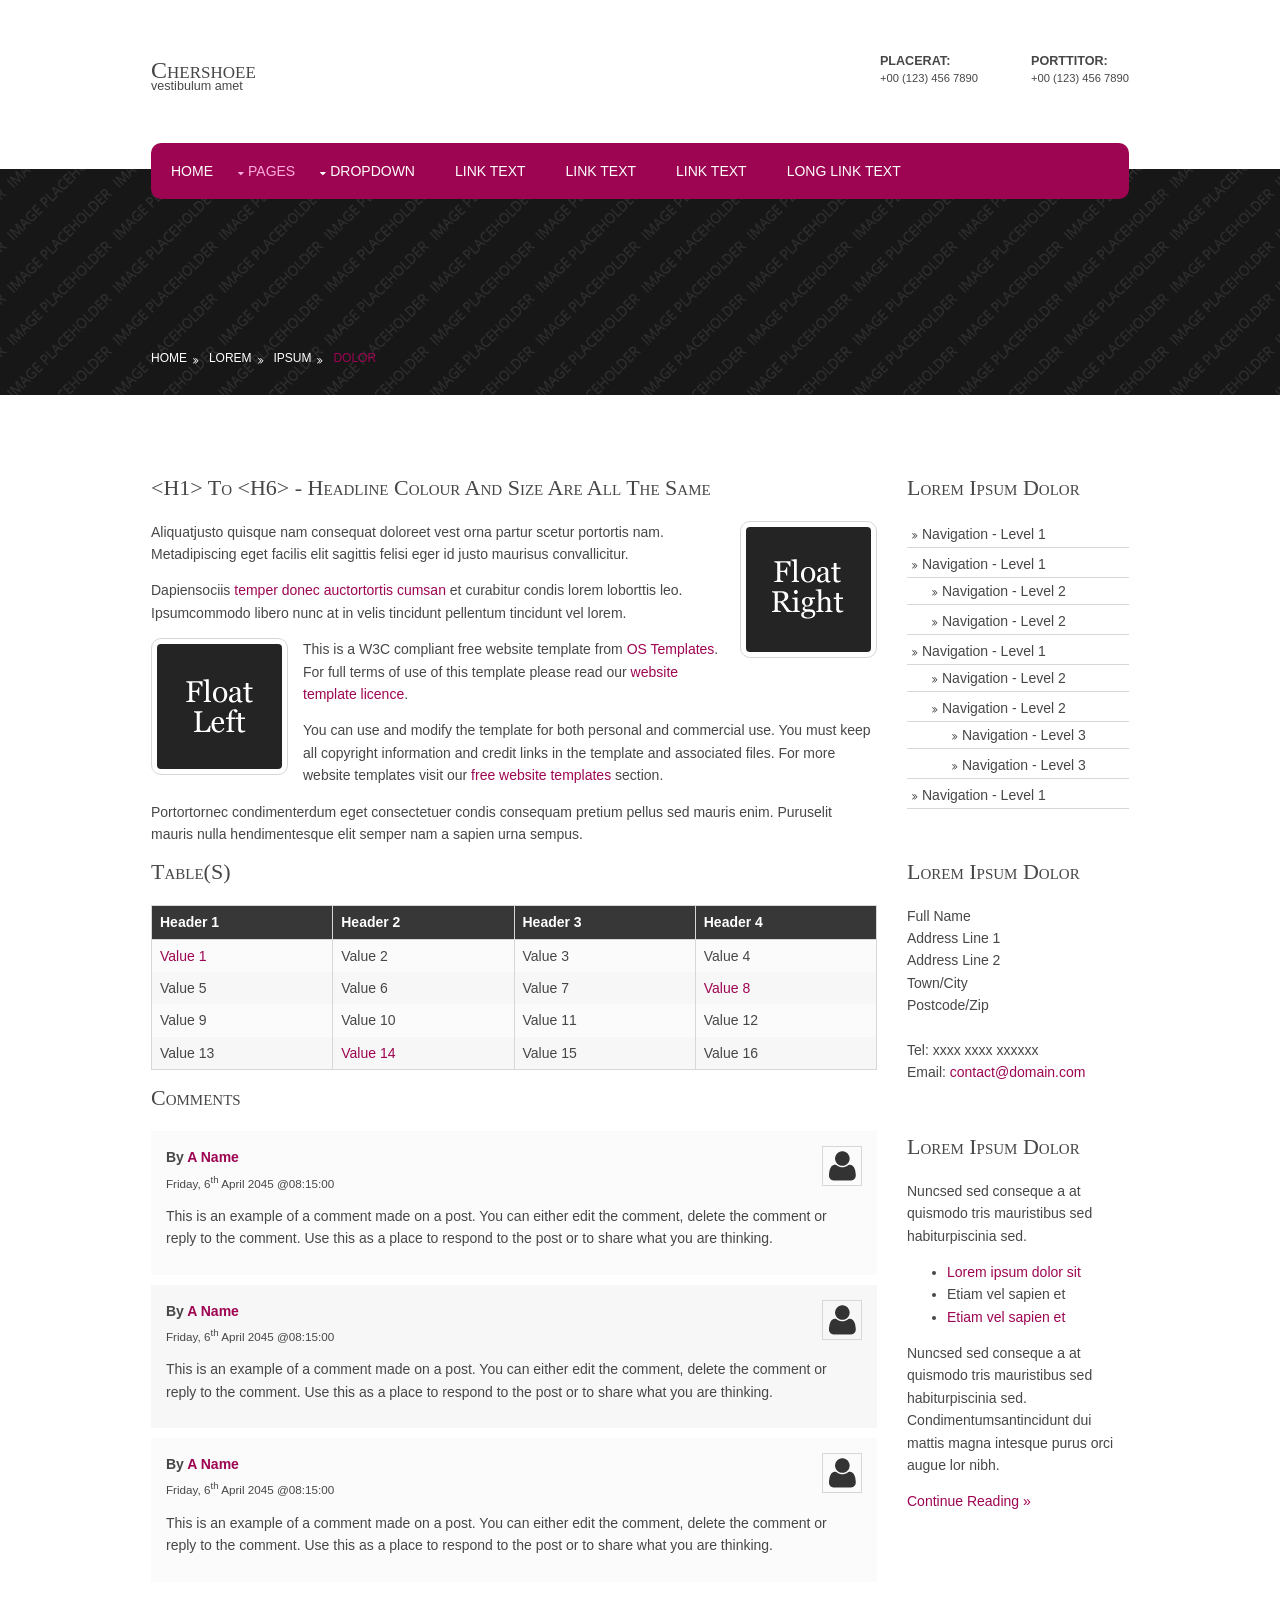
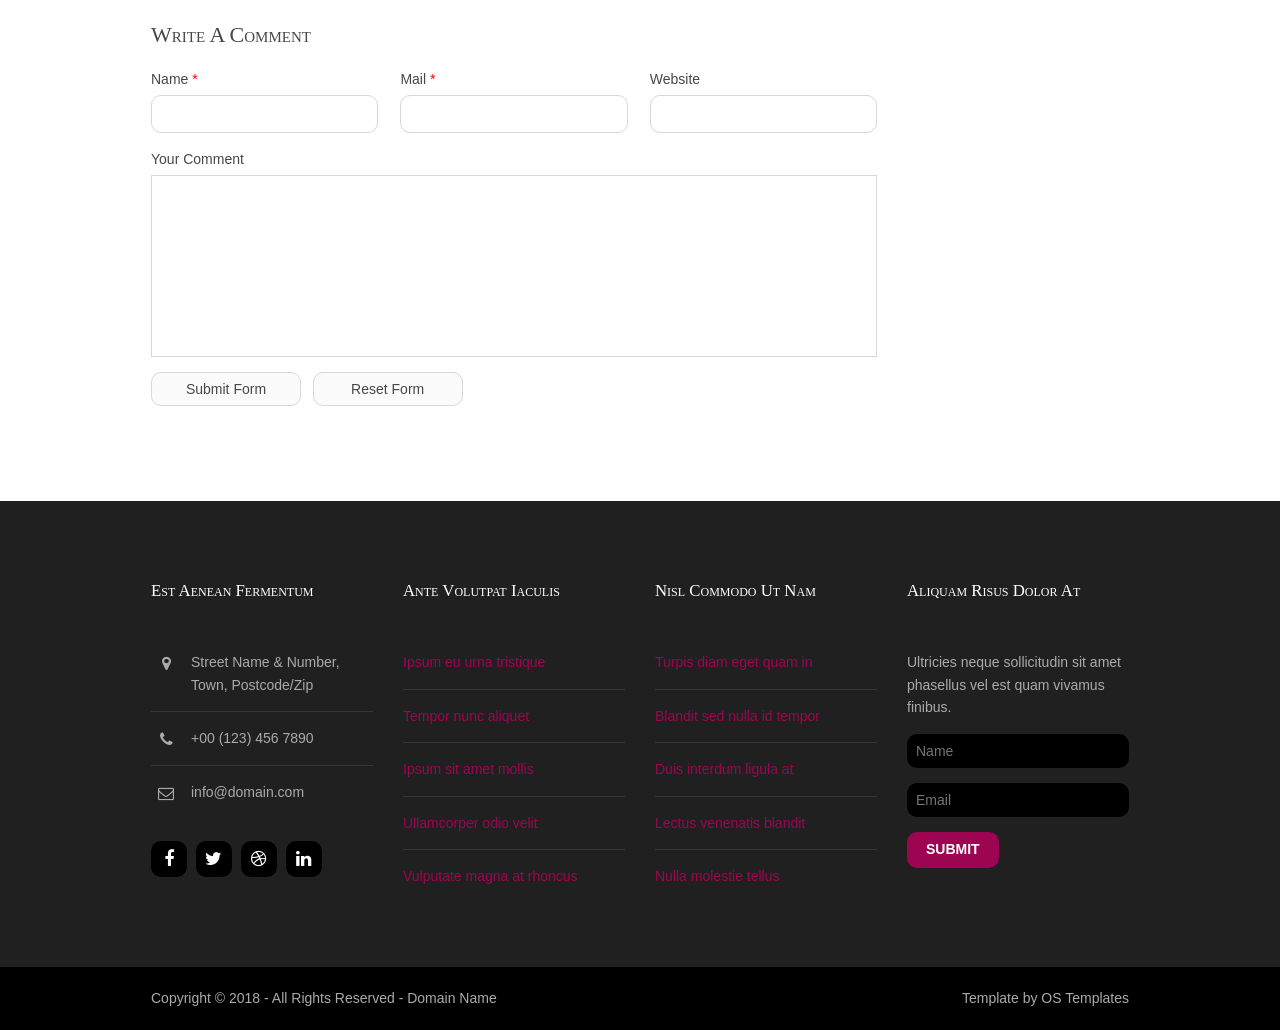
<file: pages/sidebar-right.html>
<!DOCTYPE html>
<!--
Template Name: Chershoee
Author: <a href="https://www.os-templates.com/">OS Templates</a>
Author URI: https://www.os-templates.com/
Licence: Free to use under our free template licence terms
Licence URI: https://www.os-templates.com/template-terms
-->
<html lang="">
<!-- To declare your language - read more here: https://www.w3.org/International/questions/qa-html-language-declarations -->
<head>
<title>Chershoee | Pages | Sidebar Right</title>
<meta charset="utf-8">
<meta name="viewport" content="width=device-width, initial-scale=1.0, maximum-scale=1.0, user-scalable=no">
<link href="../layout/styles/layout.css" rel="stylesheet" type="text/css" media="all">
</head>
<body id="top">
<!-- ################################################################################################ -->
<!-- ################################################################################################ -->
<!-- ################################################################################################ -->
<div class="wrapper row1">
  <header id="header" class="hoc clear"> 
    <!-- ################################################################################################ -->
    <div id="logo" class="fl_left">
      <h1><a href="../index.html">Chershoee</a></h1>
      <p>Vestibulum amet</p>
    </div>
    <div id="quickinfo" class="fl_right">
      <ul class="nospace inline">
        <li><strong>Placerat:</strong><br>
          +00 (123) 456 7890</li>
        <li><strong>Porttitor:</strong><br>
          +00 (123) 456 7890</li>
      </ul>
    </div>
    <!-- ################################################################################################ -->
  </header>
  <nav id="mainav" class="hoc clear"> 
    <!-- ################################################################################################ -->
    <ul class="clear">
      <li><a href="../index.html">Home</a></li>
      <li class="active"><a class="drop" href="#">Pages</a>
        <ul>
          <li><a href="gallery.html">Gallery</a></li>
          <li><a href="full-width.html">Full Width</a></li>
          <li><a href="sidebar-left.html">Sidebar Left</a></li>
          <li class="active"><a href="sidebar-right.html">Sidebar Right</a></li>
          <li><a href="basic-grid.html">Basic Grid</a></li>
        </ul>
      </li>
      <li><a class="drop" href="#">Dropdown</a>
        <ul>
          <li><a href="#">Level 2</a></li>
          <li><a class="drop" href="#">Level 2 + Drop</a>
            <ul>
              <li><a href="#">Level 3</a></li>
              <li><a href="#">Level 3</a></li>
              <li><a href="#">Level 3</a></li>
            </ul>
          </li>
          <li><a href="#">Level 2</a></li>
        </ul>
      </li>
      <li><a href="#">Link Text</a></li>
      <li><a href="#">Link Text</a></li>
      <li><a href="#">Link Text</a></li>
      <li><a href="#">Long Link Text</a></li>
    </ul>
    <!-- ################################################################################################ -->
  </nav>
</div>
<!-- ################################################################################################ -->
<!-- ################################################################################################ -->
<!-- ################################################################################################ -->
<div class="wrapper bgded overlay" style="background-image:url('../images/demo/backgrounds/01.png');">
  <div id="breadcrumb" class="hoc clear"> 
    <!-- ################################################################################################ -->
    <ul>
      <li><a href="#">Home</a></li>
      <li><a href="#">Lorem</a></li>
      <li><a href="#">Ipsum</a></li>
      <li><a href="#">Dolor</a></li>
    </ul>
    <!-- ################################################################################################ -->
  </div>
</div>
<!-- ################################################################################################ -->
<!-- ################################################################################################ -->
<!-- ################################################################################################ -->
<div class="wrapper row3">
  <main class="hoc container clear"> 
    <!-- main body -->
    <!-- ################################################################################################ -->
    <div class="content three_quarter first"> 
      <!-- ################################################################################################ -->
      <h1>&lt;h1&gt; to &lt;h6&gt; - Headline Colour and Size Are All The Same</h1>
      <img class="imgr borderedbox inspace-5" src="../images/demo/imgr.gif" alt="">
      <p>Aliquatjusto quisque nam consequat doloreet vest orna partur scetur portortis nam. Metadipiscing eget facilis elit sagittis felisi eger id justo maurisus convallicitur.</p>
      <p>Dapiensociis <a href="#">temper donec auctortortis cumsan</a> et curabitur condis lorem loborttis leo. Ipsumcommodo libero nunc at in velis tincidunt pellentum tincidunt vel lorem.</p>
      <img class="imgl borderedbox inspace-5" src="../images/demo/imgl.gif" alt="">
      <p>This is a W3C compliant free website template from <a href="https://www.os-templates.com/" title="Free Website Templates">OS Templates</a>. For full terms of use of this template please read our <a href="https://www.os-templates.com/template-terms">website template licence</a>.</p>
      <p>You can use and modify the template for both personal and commercial use. You must keep all copyright information and credit links in the template and associated files. For more website templates visit our <a href="https://www.os-templates.com/">free website templates</a> section.</p>
      <p>Portortornec condimenterdum eget consectetuer condis consequam pretium pellus sed mauris enim. Puruselit mauris nulla hendimentesque elit semper nam a sapien urna sempus.</p>
      <h1>Table(s)</h1>
      <div class="scrollable">
        <table>
          <thead>
            <tr>
              <th>Header 1</th>
              <th>Header 2</th>
              <th>Header 3</th>
              <th>Header 4</th>
            </tr>
          </thead>
          <tbody>
            <tr>
              <td><a href="#">Value 1</a></td>
              <td>Value 2</td>
              <td>Value 3</td>
              <td>Value 4</td>
            </tr>
            <tr>
              <td>Value 5</td>
              <td>Value 6</td>
              <td>Value 7</td>
              <td><a href="#">Value 8</a></td>
            </tr>
            <tr>
              <td>Value 9</td>
              <td>Value 10</td>
              <td>Value 11</td>
              <td>Value 12</td>
            </tr>
            <tr>
              <td>Value 13</td>
              <td><a href="#">Value 14</a></td>
              <td>Value 15</td>
              <td>Value 16</td>
            </tr>
          </tbody>
        </table>
      </div>
      <div id="comments">
        <h2>Comments</h2>
        <ul>
          <li>
            <article>
              <header>
                <figure class="avatar"><img src="../images/demo/avatar.png" alt=""></figure>
                <address>
                By <a href="#">A Name</a>
                </address>
                <time datetime="2045-04-06T08:15+00:00">Friday, 6<sup>th</sup> April 2045 @08:15:00</time>
              </header>
              <div class="comcont">
                <p>This is an example of a comment made on a post. You can either edit the comment, delete the comment or reply to the comment. Use this as a place to respond to the post or to share what you are thinking.</p>
              </div>
            </article>
          </li>
          <li>
            <article>
              <header>
                <figure class="avatar"><img src="../images/demo/avatar.png" alt=""></figure>
                <address>
                By <a href="#">A Name</a>
                </address>
                <time datetime="2045-04-06T08:15+00:00">Friday, 6<sup>th</sup> April 2045 @08:15:00</time>
              </header>
              <div class="comcont">
                <p>This is an example of a comment made on a post. You can either edit the comment, delete the comment or reply to the comment. Use this as a place to respond to the post or to share what you are thinking.</p>
              </div>
            </article>
          </li>
          <li>
            <article>
              <header>
                <figure class="avatar"><img src="../images/demo/avatar.png" alt=""></figure>
                <address>
                By <a href="#">A Name</a>
                </address>
                <time datetime="2045-04-06T08:15+00:00">Friday, 6<sup>th</sup> April 2045 @08:15:00</time>
              </header>
              <div class="comcont">
                <p>This is an example of a comment made on a post. You can either edit the comment, delete the comment or reply to the comment. Use this as a place to respond to the post or to share what you are thinking.</p>
              </div>
            </article>
          </li>
        </ul>
        <h2>Write A Comment</h2>
        <form action="#" method="post">
          <div class="one_third first">
            <label for="name">Name <span>*</span></label>
            <input type="text" name="name" id="name" value="" size="22" required>
          </div>
          <div class="one_third">
            <label for="email">Mail <span>*</span></label>
            <input type="email" name="email" id="email" value="" size="22" required>
          </div>
          <div class="one_third">
            <label for="url">Website</label>
            <input type="url" name="url" id="url" value="" size="22">
          </div>
          <div class="block clear">
            <label for="comment">Your Comment</label>
            <textarea name="comment" id="comment" cols="25" rows="10"></textarea>
          </div>
          <div>
            <input type="submit" name="submit" value="Submit Form">
            &nbsp;
            <input type="reset" name="reset" value="Reset Form">
          </div>
        </form>
      </div>
      <!-- ################################################################################################ -->
    </div>
    <!-- ################################################################################################ -->
    <!-- ################################################################################################ -->
    <div class="sidebar one_quarter"> 
      <!-- ################################################################################################ -->
      <h6>Lorem ipsum dolor</h6>
      <nav class="sdb_holder">
        <ul>
          <li><a href="#">Navigation - Level 1</a></li>
          <li><a href="#">Navigation - Level 1</a>
            <ul>
              <li><a href="#">Navigation - Level 2</a></li>
              <li><a href="#">Navigation - Level 2</a></li>
            </ul>
          </li>
          <li><a href="#">Navigation - Level 1</a>
            <ul>
              <li><a href="#">Navigation - Level 2</a></li>
              <li><a href="#">Navigation - Level 2</a>
                <ul>
                  <li><a href="#">Navigation - Level 3</a></li>
                  <li><a href="#">Navigation - Level 3</a></li>
                </ul>
              </li>
            </ul>
          </li>
          <li><a href="#">Navigation - Level 1</a></li>
        </ul>
      </nav>
      <div class="sdb_holder">
        <h6>Lorem ipsum dolor</h6>
        <address>
        Full Name<br>
        Address Line 1<br>
        Address Line 2<br>
        Town/City<br>
        Postcode/Zip<br>
        <br>
        Tel: xxxx xxxx xxxxxx<br>
        Email: <a href="#">contact@domain.com</a>
        </address>
      </div>
      <div class="sdb_holder">
        <article>
          <h6>Lorem ipsum dolor</h6>
          <p>Nuncsed sed conseque a at quismodo tris mauristibus sed habiturpiscinia sed.</p>
          <ul>
            <li><a href="#">Lorem ipsum dolor sit</a></li>
            <li>Etiam vel sapien et</li>
            <li><a href="#">Etiam vel sapien et</a></li>
          </ul>
          <p>Nuncsed sed conseque a at quismodo tris mauristibus sed habiturpiscinia sed. Condimentumsantincidunt dui mattis magna intesque purus orci augue lor nibh.</p>
          <p class="more"><a href="#">Continue Reading &raquo;</a></p>
        </article>
      </div>
      <!-- ################################################################################################ -->
    </div>
    <!-- ################################################################################################ -->
    <!-- / main body -->
    <div class="clear"></div>
  </main>
</div>
<!-- ################################################################################################ -->
<!-- ################################################################################################ -->
<!-- ################################################################################################ -->
<div class="wrapper row4">
  <footer id="footer" class="hoc clear"> 
    <!-- ################################################################################################ -->
    <div class="one_quarter first">
      <h6 class="heading">Est aenean fermentum</h6>
      <ul class="nospace btmspace-30 linklist contact">
        <li><i class="fa fa-map-marker"></i>
          <address>
          Street Name &amp; Number, Town, Postcode/Zip
          </address>
        </li>
        <li><i class="fa fa-phone"></i> +00 (123) 456 7890</li>
        <li><i class="fa fa-envelope-o"></i> info@domain.com</li>
      </ul>
      <ul class="faico clear">
        <li><a class="faicon-facebook" href="#"><i class="fa fa-facebook"></i></a></li>
        <li><a class="faicon-twitter" href="#"><i class="fa fa-twitter"></i></a></li>
        <li><a class="faicon-dribble" href="#"><i class="fa fa-dribbble"></i></a></li>
        <li><a class="faicon-linkedin" href="#"><i class="fa fa-linkedin"></i></a></li>
      </ul>
    </div>
    <div class="one_quarter">
      <h6 class="heading">Ante volutpat iaculis</h6>
      <ul class="nospace linklist">
        <li><a href="#">Ipsum eu urna tristique</a></li>
        <li><a href="#">Tempor nunc aliquet</a></li>
        <li><a href="#">Ipsum sit amet mollis</a></li>
        <li><a href="#">Ullamcorper odio velit</a></li>
        <li><a href="#">Vulputate magna at rhoncus</a></li>
      </ul>
    </div>
    <div class="one_quarter">
      <h6 class="heading">Nisl commodo ut nam</h6>
      <ul class="nospace linklist">
        <li><a href="#">Turpis diam eget quam in</a></li>
        <li><a href="#">Blandit sed nulla id tempor</a></li>
        <li><a href="#">Duis interdum ligula at</a></li>
        <li><a href="#">Lectus venenatis blandit</a></li>
        <li><a href="#">Nulla molestie tellus</a></li>
      </ul>
    </div>
    <div class="one_quarter">
      <h6 class="heading">Aliquam risus dolor at</h6>
      <p class="nospace btmspace-15">Ultricies neque sollicitudin sit amet phasellus vel est quam vivamus finibus.</p>
      <form method="post" action="#">
        <fieldset>
          <legend>Newsletter:</legend>
          <input class="btmspace-15" type="text" value="" placeholder="Name">
          <input class="btmspace-15" type="text" value="" placeholder="Email">
          <button type="submit" value="submit">Submit</button>
        </fieldset>
      </form>
    </div>
    <!-- ################################################################################################ -->
  </footer>
</div>
<!-- ################################################################################################ -->
<!-- ################################################################################################ -->
<!-- ################################################################################################ -->
<div class="wrapper row5">
  <div id="copyright" class="hoc clear"> 
    <!-- ################################################################################################ -->
    <p class="fl_left">Copyright &copy; 2018 - All Rights Reserved - <a href="#">Domain Name</a></p>
    <p class="fl_right">Template by <a target="_blank" href="https://www.os-templates.com/" title="Free Website Templates">OS Templates</a></p>
    <!-- ################################################################################################ -->
  </div>
</div>
<!-- ################################################################################################ -->
<!-- ################################################################################################ -->
<!-- ################################################################################################ -->
<a id="backtotop" href="#top"><i class="fa fa-chevron-up"></i></a>
<!-- JAVASCRIPTS -->
<script src="../layout/scripts/jquery.min.js"></script>
<script src="../layout/scripts/jquery.backtotop.js"></script>
<script src="../layout/scripts/jquery.mobilemenu.js"></script>
</body>
</html>
</file>
<file: layout/styles/layout.css>
@charset "utf-8";
/*
Template Name: Chershoee
Author: <a href="https://www.os-templates.com/">OS Templates</a>
Author URI: https://www.os-templates.com/
Licence: Free to use under our free template licence terms
Licence URI: https://www.os-templates.com/template-terms
File: Layout CSS
*/

@import url("font-awesome.min.css");
@import url("framework.css");

/* Rows
--------------------------------------------------------------------------------------------------------------- */
.row1, .row1 a{}
.row2, .row2 a{}
.row3, .row3 a{}
.row4, .row4 a{}
.row5, .row5 a{}


/* Header
--------------------------------------------------------------------------------------------------------------- */
#header{padding:50px 0;}

#header #logo *{margin:0; padding:0; line-height:1;}
#header #logo h1{margin-top:8px; font-size:24px;}
#header #logo p{margin-top:-2px; font-size:.9rem; text-transform:lowercase;}

#header #quickinfo{font-size:.8rem; text-transform:uppercase;}
#header #quickinfo li{margin-right:50px;}
#header #quickinfo li:last-child{margin-right:0;}
#header #quickinfo strong{display:block; margin:0 0 -5px 0; padding:0; font-size:.9rem;}
#header #quickinfo br{display:none;}


/* Page Intro
--------------------------------------------------------------------------------------------------------------- */
#pageintro{padding:180px 0;}

#pageintro article{display:block; max-width:65%; margin:0 auto; text-align:center;}
#pageintro .heading{margin-bottom:20px; font-size:3rem;}
#pageintro p:first-of-type{margin:0 0 20px 0; text-transform:uppercase; font-size:1.2rem; letter-spacing:5px;}
#pageintro footer{margin-top:50px;}


/* Content Area
--------------------------------------------------------------------------------------------------------------- */
.container{padding:80px 0;}

/* Content */
.container .content{}

.sectiontitle{display:block; max-width:55%; margin:0 auto 80px; text-align:center;}
.sectiontitle *{margin:0;}

#introblocks{margin-bottom:80px;}
#introblocks > ul > li{padding:20px;}
#introblocks article{display:block; position:relative; padding:0 0 0 60px; line-height:normal;}
#introblocks article *{margin:0; padding:0;}
#introblocks article i{display:inline-block; position:absolute; top:0; left:0; width:60px; overflow:hidden; line-height:1; font-size:32px;}
#introblocks article .heading{margin-bottom:10px;}

.overview{}
.overview > li{margin-bottom:30px;}
.overview > li:nth-last-child(-n+3){margin-bottom:0;}/* Removes bottom margin from the last three items - margin is restored in the media queries when items stack */
.overview > li:nth-child(3n+1){margin-left:0; clear:left;}/* Removes the need to add class="first" */
.overview > li figure{position:relative; max-width:320px;}
.overview > li figure a::after{position:absolute; top:0; right:0; bottom:0; left:0; content:"";}
.overview > li figure figcaption{display:block; position:absolute; bottom:0; width:100%; padding:15px;}
.overview > li figure a::after, .overview > li figure figcaption{opacity:0;}
.overview > li figure:hover a::after, .overview > li figure:hover figcaption{opacity:1;}
.overview > li figure figcaption *{margin:0;}
.overview > li figure .heading{margin-bottom:10px; font-size:1.2rem;}

.latest{margin-bottom:80px;}
.latest > li:last-child{margin-bottom:0;}/* Used when elements stack in small viewports */
.latest article{position:relative; padding:0 0 0 80px;}
.latest article time{display:block; position:absolute; top:0; left:0; width:60px;}
.latest article time *{display:block; margin:0; padding:0; text-align:center; text-transform:uppercase; font-style:normal; line-height:1;}
.latest article time strong{padding:12px 0; font-size:18px; border-bottom:1px solid; opacity:.5;}
.latest article time em{padding:8px 0;}
.latest article .excerpt .meta li{display:inline-block; font-size:.8rem;}
.latest article .excerpt .meta li::after{margin-left:5px; content:"|";}
.latest article .excerpt .meta li:last-child::after{margin:0; content:"";}
.latest article .excerpt .heading{margin:0; font-size:1.2rem;}
.latest article .excerpt p{margin-bottom:30px;}

.clients{text-align:center;}
.clients li:last-child{margin-bottom:0;}/* Used when elements stack in small viewports */
.clients li a{display:inline-block; max-width:100%;}

/* Comments */
#comments ul{margin:0 0 40px 0; padding:0; list-style:none;}
#comments li{margin:0 0 10px 0; padding:15px;}
#comments .avatar{float:right; margin:0 0 10px 10px; padding:3px; border:1px solid;}
#comments address{font-weight:bold;}
#comments time{font-size:smaller;}
#comments .comcont{display:block; margin:0; padding:0;}
#comments .comcont p{margin:10px 5px 10px 0; padding:0;}

#comments form{display:block; width:100%;}
#comments input, #comments textarea{width:100%; padding:10px; border:1px solid;}
#comments textarea{overflow:auto;}
#comments div{margin-bottom:15px;}
#comments input[type="submit"], #comments input[type="reset"]{display:inline-block; width:auto; min-width:150px; margin:0; padding:8px 5px; cursor:pointer;}

/* Sidebar */
.container .sidebar{}

.sidebar .sdb_holder{margin-bottom:50px;}
.sidebar .sdb_holder:last-child{margin-bottom:0;}


/* Click to Action
--------------------------------------------------------------------------------------------------------------- */
.cta{padding:50px 0;}
.cta > :first-child{margin-top:10px;}
.cta > :last-child{margin-bottom:0;}/* Used when elements stack in smaller viewports */


/* Footer
--------------------------------------------------------------------------------------------------------------- */
#footer{padding:80px 0;}

#footer .heading{margin-bottom:50px; font-size:1.2rem;}

#footer .linklist li{display:block; margin-bottom:15px; padding:0 0 15px 0; border-bottom:1px solid;}
#footer .linklist li:last-child{margin:0; padding:0; border:none;}
#footer .linklist li::before, #footer .linklist li::after{display:table; content:"";}
#footer .linklist li, #footer .linklist li::after{clear:both;}

#footer .contact{}
#footer .contact.linklist li, #footer .contact.linklist li:last-child{position:relative; padding-left:40px;}
#footer .contact li *{margin:0; padding:0; line-height:1.6;}
#footer .contact li i{display:block; position:absolute; top:0; left:0; width:30px; font-size:16px; text-align:center;}

#footer input, #footer button{border:1px solid;}
#footer input{display:block; width:100%; padding:8px;}
#footer button{padding:8px 18px 10px; text-transform:uppercase; font-weight:700; cursor:pointer;}


/* Copyright
--------------------------------------------------------------------------------------------------------------- */
#copyright{padding:20px 0;}
#copyright *{margin:0; padding:0;}


/* Transition Fade
This gives a smooth transition to "ALL" elements used in the layout - other than the navigation form used in mobile devices
If you don't want it to fade all elements, you have to list the ones you want to be faded individually
Delete it completely to stop fading
--------------------------------------------------------------------------------------------------------------- */
*, *::before, *::after{transition:all .3s ease-in-out;}
#mainav form *{transition:none !important;}


/* Add some roundness to individual elements - remove if not wanted
--------------------------------------------------------------------------------------------------------------- */
input, button, .btn, .faico a, #backtotop, img, #introblocks li, #mainav, .overview > li figure a::after, .latest article time, .pagination a, .pagination strong{border-radius:10px;}


/* ------------------------------------------------------------------------------------------------------------ */
/* ------------------------------------------------------------------------------------------------------------ */
/* ------------------------------------------------------------------------------------------------------------ */
/* ------------------------------------------------------------------------------------------------------------ */
/* ------------------------------------------------------------------------------------------------------------ */


/* Navigation
--------------------------------------------------------------------------------------------------------------- */
nav ul, nav ol{margin:0; padding:0; list-style:none;}

#mainav, #breadcrumb, .sidebar nav{line-height:normal;}
#mainav .drop::after, #mainav li li .drop::after, #breadcrumb li a::after, .sidebar nav a::after{position:absolute; font-family:"FontAwesome"; font-size:10px; line-height:10px;}

/* Top Navigation */
#mainav{position:relative; margin-bottom:-30px; padding:0; z-index:999;}
#mainav ul{text-transform:uppercase;}
#mainav ul ul{z-index:9999; position:absolute; width:180px; text-transform:none; text-align:left;}
#mainav ul ul ul{left:180px; top:0;}
#mainav li{display:block; float:left; position:relative; margin:0; padding:0;}
#mainav li:last-child{margin-right:0;}
#mainav li li{width:100%; margin:0;}
#mainav li a{display:block; padding:20px;}
#mainav li li a{border:solid; border-width:0 0 1px 0;}
#mainav .drop{padding-left:15px;}
#mainav li li a, #mainav li li .drop{display:block; margin:0; padding:10px 15px;}
#mainav .drop::after, #mainav li li .drop::after{content:"\f0d7";}
#mainav .drop::after{top:25px; left:5px;}
#mainav li li .drop::after{top:15px; left:5px;}
#mainav ul ul{visibility:hidden; opacity:0;}
#mainav ul li:hover > ul{visibility:visible; opacity:1;}

#mainav form{display:none; margin:0; padding:0;}
#mainav form select, #mainav form select option{display:block; cursor:pointer; outline:none;}
#mainav form select{width:100%; padding:5px; border:none;}
#mainav form select option{margin:5px; padding:0; border:none;}

/* Breadcrumb */
#breadcrumb{padding:150px 0 30px;}
#breadcrumb ul{margin:0; padding:0; list-style:none; text-transform:uppercase;}
#breadcrumb li{display:inline-block; margin:0 6px 0 0; padding:0;}
#breadcrumb li a{display:block; position:relative; margin:0; padding:0 12px 0 0; font-size:12px;}
#breadcrumb li a::after{top:4px; right:0; content:"\f101";}
#breadcrumb li:last-child a{margin:0; padding:0;}
#breadcrumb li:last-child a::after{display:none;}
#breadcrumb .heading{margin:0; font-size:2rem;}

/* Sidebar Navigation */
.sidebar nav{display:block; width:100%;}
.sidebar nav li{margin:0 0 3px 0; padding:0;}
.sidebar nav a{display:block; position:relative; margin:0; padding:5px 10px 5px 15px; text-decoration:none; border:solid; border-width:0 0 1px 0;}
.sidebar nav a::after{top:9px; left:5px; content:"\f101";}
.sidebar nav ul ul a{padding-left:35px;}
.sidebar nav ul ul a::after{left:25px;}
.sidebar nav ul ul ul a{padding-left:55px;}
.sidebar nav ul ul ul a::after{left:45px;}

/* Pagination */
.pagination{display:block; width:100%; text-align:center; clear:both;}
.pagination li{display:inline-block; margin:0 2px 0 0;}
.pagination li:last-child{margin-right:0;}
.pagination a, .pagination strong{display:block; padding:8px 11px; border:1px solid; background-clip:padding-box; font-weight:normal;}

/* Back to Top */
#backtotop{z-index:999; display:inline-block; position:fixed; visibility:hidden; bottom:20px; right:20px; width:36px; height:36px; line-height:36px; font-size:16px; text-align:center; opacity:.2;}
#backtotop i{display:block; width:100%; height:100%; line-height:inherit;}
#backtotop.visible{visibility:visible; opacity:.5;}
#backtotop:hover{opacity:1;}


/* Tables
--------------------------------------------------------------------------------------------------------------- */
table, th, td{border:1px solid; border-collapse:collapse; vertical-align:top;}
table, th{table-layout:auto;}
table{width:100%; margin-bottom:15px;}
th, td{padding:5px 8px;}
td{border-width:0 1px;}


/* Gallery
--------------------------------------------------------------------------------------------------------------- */
#gallery{display:block; width:100%; margin-bottom:50px;}
#gallery figure figcaption{display:block; width:100%; clear:both;}
#gallery li{margin-bottom:30px;}


/* Font Awesome Social Icons
--------------------------------------------------------------------------------------------------------------- */
.faico{margin:0; padding:0; list-style:none;}
.faico li{display:inline-block; margin:8px 5px 0 0; padding:0; line-height:normal;}
.faico li:last-child{margin-right:0;}
.faico a{display:inline-block; width:36px; height:36px; line-height:36px; font-size:18px; text-align:center;}

.faico a{color:#FFFFFF; background-color:#000000;}
.faico a:hover{}

.faicon-dribble:hover{background-color:#EA4C89;}
.faicon-facebook:hover{background-color:#3B5998;}
.faicon-google-plus:hover{background-color:#DB4A39;}
.faicon-linkedin:hover{background-color:#0E76A8;}
.faicon-twitter:hover{background-color:#00ACEE;}
.faicon-vk:hover{background-color:#4E658E;}


/* ------------------------------------------------------------------------------------------------------------ */
/* ------------------------------------------------------------------------------------------------------------ */
/* ------------------------------------------------------------------------------------------------------------ */
/* ------------------------------------------------------------------------------------------------------------ */
/* ------------------------------------------------------------------------------------------------------------ */


/* Colours
--------------------------------------------------------------------------------------------------------------- */
body{color:#474747; background-color:#FFFFFF;}
a{color:#9D0552;}
a:active, a:focus{background:transparent;}/* IE10 + 11 Bugfix - prevents grey background */
hr, .borderedbox{border-color:#D7D7D7;}
label span{color:#FF0000; background-color:inherit;}
input:focus, textarea:focus, *:required:focus{border-color:#56AED4;}

.overlay{color:#FFFFFF; background-color:inherit;}
.overlay::after{color:inherit; background-color:rgba(0,0,0,.55);}
.overlay.light{color:#474747;}
.overlay.light::after{background-color:rgba(255,255,255,.7);}

.btn, .btn.inverse:hover{color:#FFFFFF; background-color:#9D0552; border-color:#9D0552;}
.btn:hover, .btn.inverse{color:inherit; background-color:transparent; border-color:inherit;}


/* Rows */
.row1{color:#474747; background-color:#FFFFFF;}
.row2{color:#474747; background-color:#F3F3F3;}
.row3{color:#474747; background-color:#FFFFFF;}
.row4{color:#AAAAAA; background-color:#202020;}
.row5, .row5 a{color:#AAAAAA; background-color:#000000;}
.coloured{color:#FFFFFF; background-color:#000000;}


/* Header */
#header a{color:inherit;}


/* Page Intro */
#pageintro{color:#FFFFFF;}


/* Content Area */
#introblocks > ul > li{color:#474747; background-color:#F3F3F3;}

.overview > li figure a::after{background-color:rgba(0,0,0,.5);}
.overview > li figure figcaption{color:#FFFFFF;}

.latest article time{color:#474747; background-color:#F3F3F3;}
.latest article time strong{border-color:rgba(0,0,0,.2);}


/* Footer */
#footer .heading{color:#FFFFFF;}
#footer hr, #footer .borderedbox, #footer .linklist li{border-color:rgba(255,255,255,.1);}

#footer input, #footer button{border-color:transparent;}
#footer input{color:#FFFFFF; background-color:#000000;}
#footer input:focus{border-color:#9D0552;}
#footer button{color:#FFFFFF; background-color:#9D0552;}


/* Navigation */
#mainav{color:#FFFFFF; background-color:#9D0552;}
#mainav li a{color:inherit;}
#mainav .active a, #mainav a:hover, #mainav li:hover > a{color:#FDABDC; background-color:inherit;}
#mainav li li a, #mainav .active li a{color:#FFFFFF; background-color:rgba(157,5,82,.5);/* #9D0552 */ border-color:rgba(0,0,0,.6);}
#mainav li li:hover > a, #mainav .active .active > a{color:#FDABDC; background-color:#9D0552;}
#mainav form select{color:#474747; background-color:#FFFFFF;}

#breadcrumb a{color:inherit; background-color:inherit;}
#breadcrumb li:last-child a{color:#9D0552;}

.container .sidebar nav a{color:inherit; border-color:#D7D7D7;}
.container .sidebar nav a:hover{color:#9D0552;}

.pagination a, .pagination strong{border-color:#D7D7D7;}
.pagination .current *{color:#FFFFFF; background-color:#9D0552;}

#backtotop{color:#FFFFFF; background-color:#9D0552;}


/* Tables + Comments */
table, th, td, #comments .avatar, #comments input, #comments textarea{border-color:#D7D7D7;}
#comments input:focus, #comments textarea:focus, #comments *:required:focus{border-color:#9D0552;}
th{color:#FFFFFF; background-color:#373737;}
tr, #comments li, #comments input[type="submit"], #comments input[type="reset"]{color:inherit; background-color:#FBFBFB;}
tr:nth-child(even), #comments li:nth-child(even){color:inherit; background-color:#F7F7F7;}
table a, #comments a{background-color:inherit;}


/* ------------------------------------------------------------------------------------------------------------ */
/* ------------------------------------------------------------------------------------------------------------ */
/* ------------------------------------------------------------------------------------------------------------ */
/* ------------------------------------------------------------------------------------------------------------ */
/* ------------------------------------------------------------------------------------------------------------ */


/* Media Queries
--------------------------------------------------------------------------------------------------------------- */
@-ms-viewport{width:device-width;}


/* Max Wrapper Width - Laptop, Desktop etc.
--------------------------------------------------------------------------------------------------------------- */
@media screen and (min-width:978px){
	.hoc{max-width:978px;}
}


/* Mobile Devices
--------------------------------------------------------------------------------------------------------------- */
@media screen and (max-width:900px){
	.hoc{max-width:90%;}

	#header{}

	#mainav{padding:15px;}
	#mainav ul{display:none;}
	#mainav form{display:block;}

	#breadcrumb{}

	.container{}
	#comments input[type="reset"]{margin-top:10px;}
	.pagination li{display:inline-block; margin:0 5px 5px 0;}

	#footer{}

	#copyright{}
	#copyright p:first-of-type{margin-bottom:10px;}
}


@media screen and (max-width:750px){
	.imgl, .imgr{display:inline-block; float:none; margin:0 0 10px 0;}
	.fl_left, .fl_right{display:block; float:none;}
	.group .group > *:last-child, .clear .clear > *:last-child, .clear .group > *:last-child, .group .clear > *:last-child{margin-bottom:0;}/* Experimental - Needs more testing in different situations, stops double margin when stacking */
	.one_half, .one_third, .two_third, .one_quarter, .two_quarter, .three_quarter{display:block; float:none; width:auto; margin:0 0 30px 0; padding:0;}

	#header{text-align:center;}
	#header #logo{margin:0 0 30px 0;}

	#pageintro article{max-width:none; text-align:left;}
	#pageintro .heading{font-size:2rem;}

	.sectiontitle{max-width:none;}

	.overview > li:nth-last-child(-n+3){margin-bottom:30px;}

	.cta > :first-child{margin-top:0;}

	#footer{padding-bottom:50px;}/* Not required, just looks a little better */
}


/* Other
--------------------------------------------------------------------------------------------------------------- */
@media screen and (max-width:650px){
	.scrollable{display:block; width:100%; margin:0 0 30px 0; padding:0 0 15px 0; overflow:auto; overflow-x:scroll;}
	.scrollable table{margin:0; padding:0; white-space:nowrap;}

	.inline li{display:block; margin-bottom:10px;}
	.pushright li{margin-right:0;}

	.font-x2{font-size:1.4rem;}
	.font-x3{font-size:1.6rem;}

	#header #quickinfo li{display:block; margin-right:0;}
}
</file>
